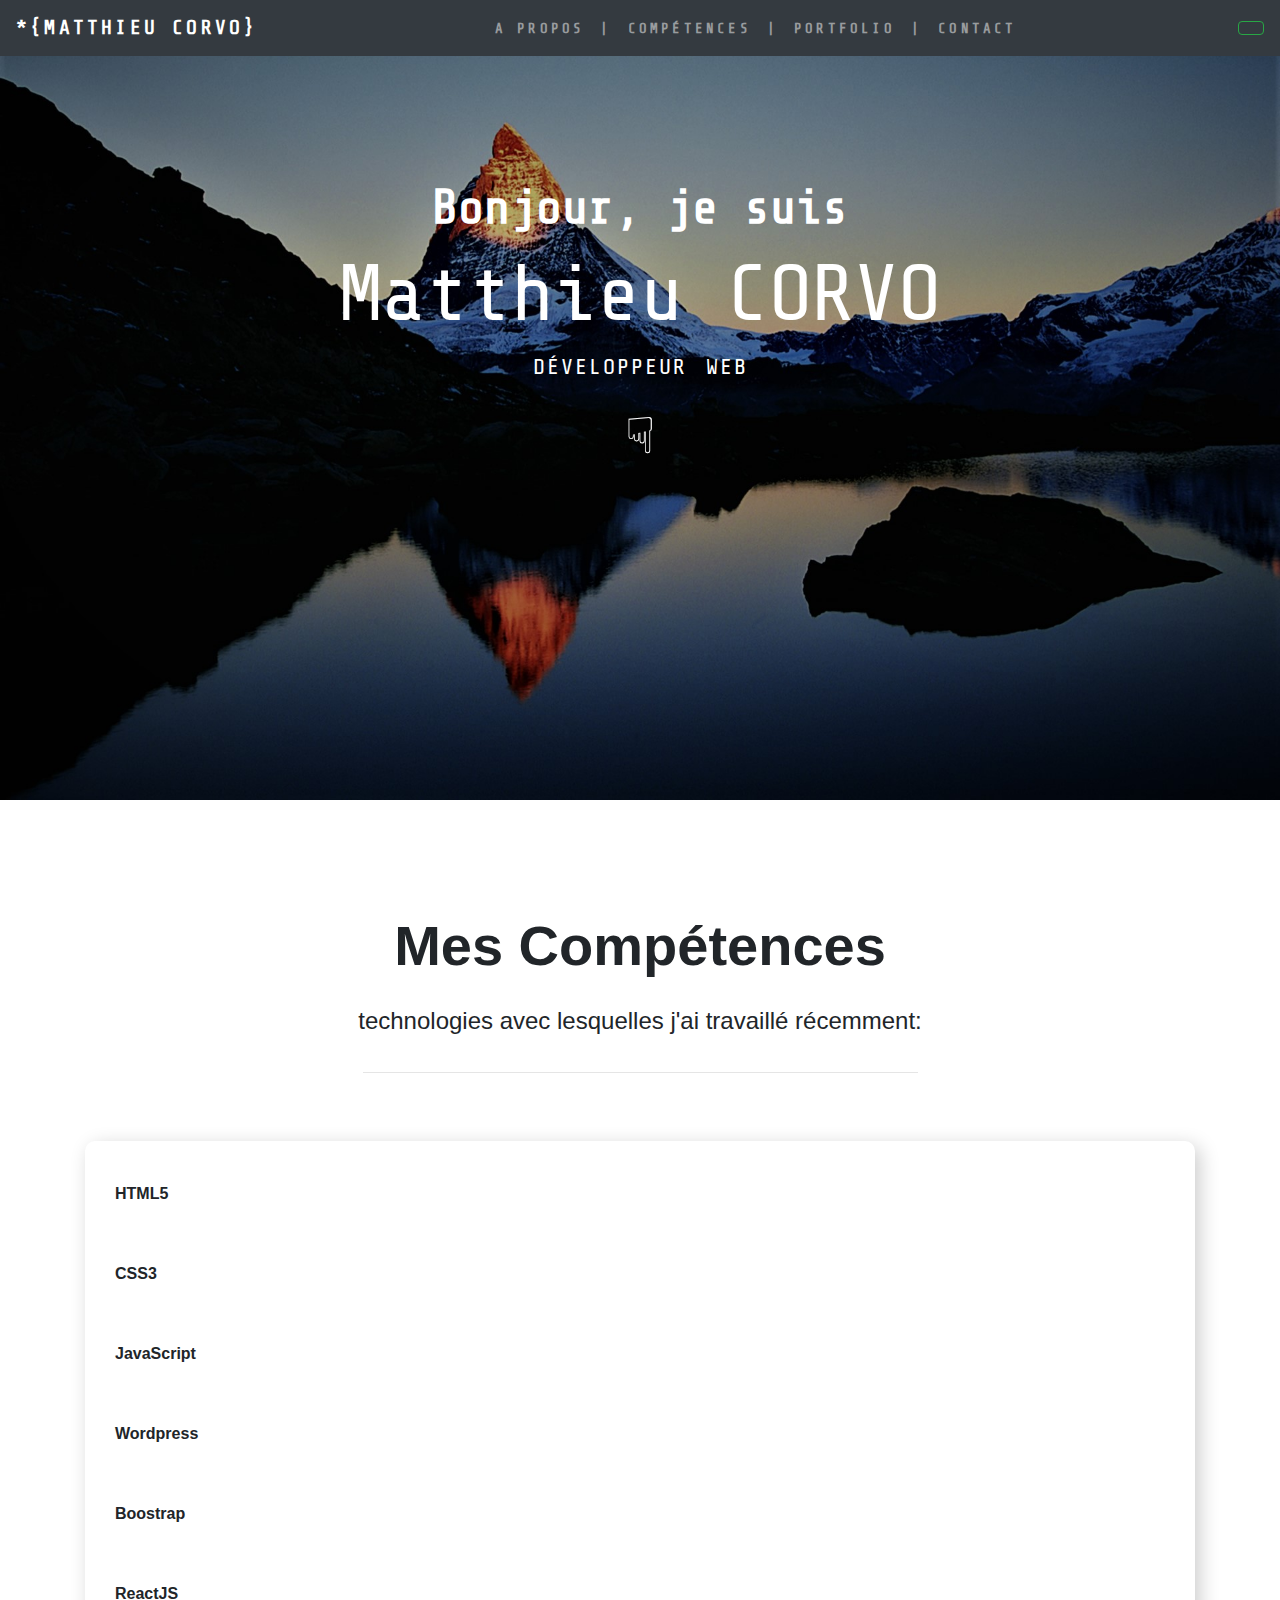
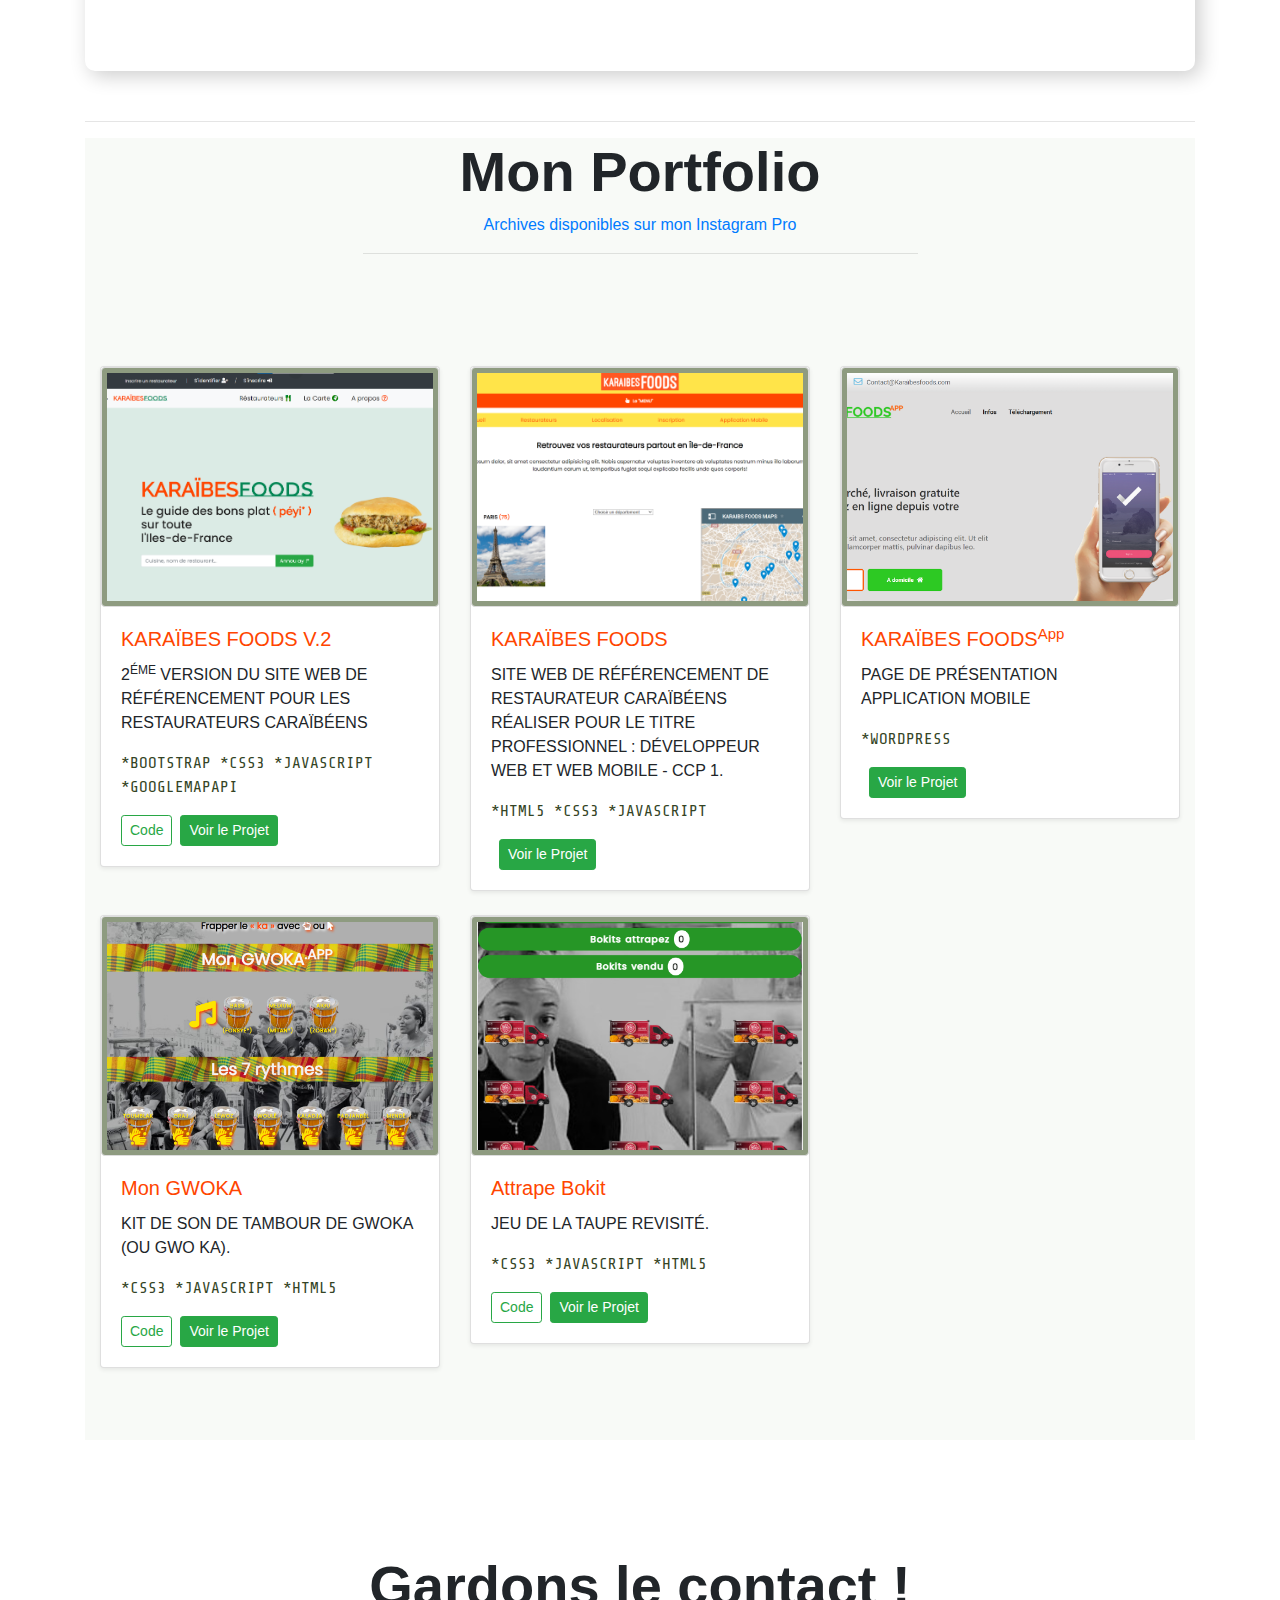
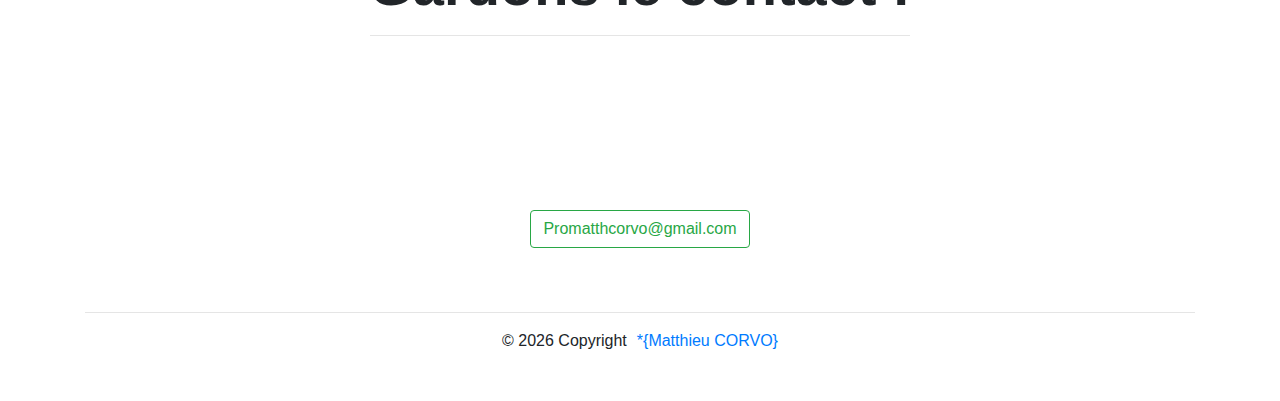
<file: index.html>
<!DOCTYPE html>
<html lang="fr">
<head>
  <title>CORVO Matthieu | Developeur web junior</title>
  <meta charset="utf-8">
  <meta name="viewport" content="width=device-width, initial-scale=1.0" />
  <meta name="keywords" content="matthieu corvo, matthieu, corvo, matthcorvo, 3wacademy,  alternance,  front-end, web, website, junior, portfolio, developeur" />
  <meta name="author" content="Matthieu Corvo" />
  <meta name="description" content="developeur web, junior, web mobile." />
  <meta property="og:description" content="developeur web, junior, web mobile." />
  <meta prefix="og: http://ogp.me/ns#" property="og:image" content="link github" />
  <meta property="og:image:type" content="image/png" />
  <meta property="og:title" content="CORVO Matthieu Portfolio Website" />
 <!--  <meta property="og:url" content="link github" />-->
  <meta property="og:type" content="website" />
  <link rel="stylesheet" type="text/css" href="assets/css/bootstrap.min.css" />
  <link  rel="stylesheet" type="text/css" href="assets/css/style.css"/>
  <link  rel="stylesheet" type="text/css" href="assets/css/modal.css"/>

  <link  rel="stylesheet" type="text/css" href="assets/css/ihover.css"/>

 <!-- Including the bootstrap CDN -->
 <link rel="stylesheet" href="https://maxcdn.bootstrapcdn.com/bootstrap/4.5.3/css/bootstrap.min.css"/>
     <link rel="stylesheet" href="https://cdnjs.cloudflare.com/ajax/libs/font-awesome/5.15.1/css/all.min.css" integrity="sha512-+4zCK9k+qNFUR5X+cKL9EIR+ZOhtIloNl9GIKS57V1MyNsYpYcUrUeQc9vNfzsWfV28IaLL3i96P9sdNyeRssA==" crossorigin="anonymous" />
 <!-- Including the Favicon https://realfavicongenerator.net/-->
 <link rel="apple-touch-icon" sizes="180x180" href="img/logo/apple-touch-icon.png">
     <link rel="icon" type="image/png" sizes="32x32" href="img/logo/favicon-32x32.png">
     <link rel="icon" type="image/png" sizes="16x16" href="img/logo/favicon-16x16.png">
     <link rel="manifest" href="img/logo/site.webmanifest">
     <link rel="mask-icon" href="img/logo/safari-pinned-tab.svg" color="#5bbad5">
     <meta name="msapplication-TileColor" content="#da532c">
     <meta name="theme-color" content="#ffffff">
</head>

<body data-spy="scroll" data-target="#navbarResponsive">
    <div id="home"></div>
    <div>
        <!-- NAVBAR START --->

        <nav class="navbar navbar-expand-md navbar-dark bg-dark fixed-top">
            <a class="navbar-brand" href="https://matthcorvo.github.io/CORVOMatthieu-Portfolio-Professionnel-V.3/">*{Matthieu CORVO} </a>

            <button class="navbar-toggler" type="button" data-toggle="collapse" 
            data-target="#navbarResponsive" >
              <span class="navbar-toggler-icon"></span>
            </button>
          
            <div class="collapse navbar-collapse" id="navbarResponsive">
            <ul class="navbar-nav mx-auto">
            <li class="nav-item  ">
            <a class="nav-link " href="#about">A propos</a>
            </li>
            <span class="nav-link d-none d-md-block">|</span>
            <li class="nav-item  ">
            <a class="nav-link " href="#Compétences">Compétences</a>
            </li>
            <span class="nav-link d-none d-md-block">|</span>
            <li class="nav-item ">
            <a class="nav-link hover-zoom" href="#Portfolio">Portfolio</a>
            </li>
            <span class="nav-link d-none d-md-block">|</span>
            <li class="nav-item ">
            <a class="nav-link" href="#contact">Contact</a>
            </li>
        </ul>
                    <a class="btn btn-outline-success my-2 my-sm-0"  href="https://www.linkedin.com/in/corvomatthieu/">
                    <i class="fab fa-linkedin fa-2x"></i> </a>
            </div>
          </nav>

        <!-- NAVBAR END --->
        <!-- BACKGROUND START --->
        <div class="background d-none d-md-block">
          <img src="img/back1.jpg" class="img-fluid bg" alt="photo professionel" />
        </div>
        <div class="heading-content text-center d-none d-md-block">
            <h5> Bonjour, je suis  </h5>
            <h1>Matthieu CORVO</h1>
            <p> développeur web </p>
         
             <a href="#about"> <span class="bounce-1" style='color:white ;'>&#9759;</span>
        </a>
        </div>
        <!-- BACKGROUND END --->

        <!-- A propos END --->
        
<!-- Compétences START --->
<div id="Compétences" class="offset container mt-3 mb-5">
    <div class="post-heading text-center">
        <h3 class="display-4 font-weight-bold"> Mes Compétences</h3>
        <h4 style="padding:20px 40px;">technologies avec lesquelles j'ai travaillé récemment:</h4>
        <hr class="w-50 mx-auto pb-5">
</div>

          <!--skills------------->
	<section id="skills">
  

          <div class="skill-bars">

            <div class="bar">
              <div class="info">
                <span style="color:#e06061;font-size:30px;"><i class="fab fa-html5"></i> </span> <strong>HTML5</strong>
              </div>
              <div class="progress-line html">
                <span></span>
              </div>
            </div>
            <div class="bar">
              <div class="info">
                <span  style="color:#416cdf;;font-size:30px;"><i class="fab fa-css3-alt"></i></span> <strong>CSS3</strong>
              </div>
              <div class="progress-line css">
                <span></span>
              </div>
            </div>
            <div class="bar">
              <div class="info">
                <span style="color:#fcd707;font-size:30px;"> <i class="fab fa-js-square"></i></span>  <strong> JavaScript</strong>
              </div>
              <div class="progress-line JavaScript">
                <span></span>
              </div>
            </div>
            <div class="bar">
              <div class="info">
                <span style="color:#0496eb;font-size:30px;">  <i class="fab fa-wordpress"></i></span><strong> Wordpress</strong>
              </div>
              <div class="progress-line Wordpress">
                <span></span>
              </div>
            </div>
            <div class="bar">
              <div class="info">
                <span style="color:purple;font-size:30px;">  <i class="fab fa-bootstrap" ></i></span><strong> Boostrap</strong>
              </div>
              <div class="progress-line Bootstrap">
                <span></span>
              </div>
            </div>
              <div class="bar">
                <div class="info">
                  <span style="color:rgb(5, 122, 255);font-size:30px;"><i class="fab fa-react" ></i> </span><strong> ReactJS</strong>
                </div>
              <div class="progress-line react">
                <span></span>
              </div>
            </div>
            
          </div>
        </section>
      <hr>
        <!-- Compétences END --->
        <!-- Portfolio START --->
        <section class="sec1 ">
            
        <div id="Portfolio" >
            <div class="post-heading text-center">
                <h3 class="display-4 font-weight-bold"> Mon Portfolio </h3>
                <a href="https://matthcorvo.github.io/Instagrampro/InstagramArchive.html" target="_blank">Archives disponibles sur mon Instagram Pro
                </a>
                <hr class="w-50 mx-auto pb-5">        

            </div>
<div class="py-5" id="portfolio">

      <div class="container">

        <div class="row">

          <div class="col-lg-4 col-md-6 col-12">
            <div class="card mb-4 shadow-sm">
              <img src="img/karaïbes foods.png" class="card-img-top zoom" alt="portfolioIMG">
              <div class="card-body">
                <h5 class="card-title" style="color:orangered; font-size:20px;">KARAÏBES FOODS V.2</h5>
                <p class="card-text">2<sup>éme</sup> version du site web de référencement pour les restaurateurs caraïbéens 
                  <p class="card-text1 post-heading " >*BOOTSTRAP  *CSS3  *JavaScript *GooglemapAPI </p>

                <div class="d-flex justify-content-between align-items-center">
                  <div class="btn-group">
                    <a class="text-dark" target="_blank" href="https://github.com/matthCorvo/KARAIBESFOODS">
                      <button type="button" class="btn btn-outline-success btn-sm">
                              Code <i class="fab fa-github"></i>
                      </button>
                    </a>
                  <a class="text-dark ml-2" href="https://matthcorvo.github.io/KARAIBESFOODS/">
                    <button type="button" class="btn btn-sm btn-success">
                          Voir le Projet
                        </button>
                  </a>

                  </div>
               
                </div>
              </div>
            </div>
          </div>



          <div class="col-lg-4 col-md-6 col-12">
            <div class="card mb-4 shadow-sm">
              <img src="img/Capture.PNG" class="card-img-top zoom" alt="portfolioIMG">
              <div class="card-body">
                <h5 class="card-title" style="color:orangered; font-size:20px;">KARAÏBES FOODS</h5>
                <p class="card-text">SITE WEB de référencement de restaurateur caraïbéens RÉALISER POUR LE TITRE PROFESSIONNEL : DÉVELOPPEUR WEB ET WEB MOBILE - CCP 1.
                  <p class="card-text1 post-heading " >*HTML5  *CSS3  *JavaScript  </p>

                  <div class="d-flex justify-content-between align-items-center">
                    <div class="btn-group">
                   
                    <a class="text-dark ml-2" href="http://greta.atessier.com/Corvo_Matthieu/">
                      <button type="button" class="btn btn-sm btn-success">
                            Voir le Projet
                          </button>
                    </a>
                    </div>
               
                </div>
              </div>
            </div>
          </div>

      

          <div class="col-lg-4 col-md-6 col-12">
            <div class="card mb-4 shadow-sm">
              <img src="img/Capture3.png" class="card-img-top zoom" alt="Capture">
              <div class="card-body">
                <h5 class="card-title" style="color:orangered; font-size:20px;">KARAÏBES FOODS<sup>App</sup></h5>
                <p class="card-text">Page de présentation application mobile </p>
                <p class="card-text1 post-heading " >*Wordpress </p>

                <div class="d-flex justify-content-between align-items-center">
                  <div class="btn-group">
                 
                  <a class="text-dark ml-2" target="_blank" href="https://dev-karaibes-food-app.pantheonsite.io/">
                    <button type="button"  class=" btn btn-sm btn-success">
                          Voir le Projet
                        </button>
                  </a>
                 
           
                  </div>
                 
                </div>
              </div>
            </div>
          </div>

          <div class="col-lg-4 col-md-6 col-12">
            <div class="card mb-4 shadow-sm">
              <img src="img/drumskitjs.png" class="card-img-top zoom" alt="portfolioIMG">
              <div class="card-body">
                <h5 class="card-title" style="color:orangered; font-size:20px;">Mon GWOKA</h5>
                <p class="card-text">kit de son de tambour de gwoka (ou gwo ka).
 
                  <p class="card-text1 post-heading " >*CSS3  *JavaScript *HTML5 </p>
                <div class="d-flex justify-content-between align-items-center">
                  <div class="btn-group">
                    <a class="text-dark" target="_blank" href="https://github.com/matthCorvo/Mon-GWOKA-Drum-kit/">
                      <button type="button" class="btn btn-outline-success btn-sm">
                              Code <i class="fab fa-github"></i>
                      </button>
                    </a>
                  <a class="text-dark ml-2" href="https://matthcorvo.github.io/Mon-GWOKA-Drum-kit/" target="_blank">
                    <button type="button" class="btn btn-sm btn-success">
                          Voir le Projet
                        </button>
                  </a>

                  </div>
               
                </div>
              </div>
            </div>
          </div>

          <div class="col-lg-4 col-md-6 col-12">
            <div class="card mb-4 shadow-sm" >
              <img src="img/bokit.png" class="card-img-top " alt="portfolioIMG" >
              <div class="card-body">
                <h5 class="card-title" style="color:orangered; font-size:20px;">Attrape Bokit</h5>
                <p class="card-text">Jeu de la taupe revisité.
 
                  <p class="card-text1 post-heading " >*CSS3  *JavaScript *HTML5 </p>
                <div class="d-flex justify-content-between align-items-center">
                  <div class="btn-group">
                    <a class="text-dark" target="_blank" href="https://github.com/matthCorvo/BokitGame">
                      <button type="button" class="btn btn-outline-success btn-sm">
                              Code <i class="fab fa-github"></i>
                      </button>
                    </a>
                  <a class="text-dark ml-2" href="https://matthcorvo.github.io/BokitGame/" target="_blank">
                    <button type="button" class="btn btn-sm btn-success">
                          Voir le Projet
                        </button>
                  </a>

                  </div>
               
                </div>
              </div>
            </div>
          </div>

        </div>
      </div>

      
          
                     </section>  

                <!-- Portfolio END --->

       <!-- Section: Contact --> 
       <div id="contact" class="offset container mt-3 pb-5">
        <div class="post-heading text-center">
            <h3 class="display-4 font-weight-bold"> Gardons le contact !</h3>
            <hr class="w-50 mx-auto pb-5">  
                    <div class="email-icon"><i class="far fa-paper-plane fa-1x"></i></div>
                    <a  href="mailto:Promatthcorvo@gmail.com"class="btn btn-outline-success my-2 my-sm-0" >Promatthcorvo@gmail.com</a>

                   

    </div>
    
</div>
    <!-- /Section: Contact -->
    <!--Footer--><hr >
          <footer>
            <div id="footer" class=" container ">
                <div class="row " style="justify-content: center;">
                    <a href="https://github.com/matthCorvo" target="_blank"><span style="color:rgb(100, 20, 100);"><i class="fab fa-github-square fa-3x"></i></span></a>
                    <a href="https://www.linkedin.com/in/corvomatthieu/" target="_blank"><span style="color:rgb(19, 35, 126);"><i class="fab fa-linkedin fa-3x"></i></span></a>
                    <a href="https://twitter.com/CodeMatth" target="_blank"><i class="fab fa-twitter-square fa-3x"></i></a>
                    <a href="https://codepen.io/matthandampcode" target="_blank"><span style="color:rgb(0, 0, 0);"><i class="fab fa-codepen fa-3x"></i>  </span> </a>
                    <a href="https://matthcorvo.github.io/Instagrampro/" ><span style="color:rgb(255, 123, 0);"><i class="fab fa-instagram-square fa-3x"></i>  </span> </a>

                  </div>
                <div class="row " style="justify-content: center;">

                © <script>document.write(new Date().getFullYear());</script> Copyright  <a href="#">*{Matthieu CORVO} </a>
            </div>     
         </div>    
           </footer>

                        <!--/.Social buttons-->
                
                    <!--Copyright-->
                  
                    <script src="assets/js/modalscript.js"></script> 

                    <script src="https://code.jquery.com/jquery-3.5.1.slim.min.js" integrity="sha384-DfXdz2htPH0lsSSs5nCTpuj/zy4C+OGpamoFVy38MVBnE+IbbVYUew+OrCXaRkfj" crossorigin="anonymous"></script>
                    <script src="https://cdn.jsdelivr.net/npm/bootstrap@4.5.3/dist/js/bootstrap.bundle.min.js" integrity="sha384-ho+j7jyWK8fNQe+A12Hb8AhRq26LrZ/JpcUGGOn+Y7RsweNrtN/tE3MoK7ZeZDyx" crossorigin="anonymous"></script> 
<!-- *********************************************
         _   _              _   _                   _
        | | | | ___ _   _  | |_| |__   ___ _ __ ___| |
        | |_| |/ _ \ | | | | __| '_ \ / _ \ '__/ _ \ |
        |  _  |  __/ |_| | | |_| | | |  __/ | |  __/_|
        |_| |_|\___|\__, |  \__|_| |_|\___|_|  \___(_)
                    |___/

        Vous cherchez le code source, hein?
        Assurez-vous de me laisser un message! J'adorerais discuter,
        qu'il s'agisse de code, de design, d'art-martiaux,
        d'escalade, de repas trés trés Gourmand ou quoi que ce soit entre les deux.

        - Matthieu.C

        ********************************************** -->
</body>
</html>
</file>
<file: assets/css/style.css>
@import url("https://fonts.googleapis.com/css2?family=Poppins&family=Share+Tech+Mono&display=swap");
@import url('https://fonts.googleapis.com/css2?family=Poppins&display=swap');

/*  styles page */
.offset:before{
    display: block;
content:"";
height:6rem;}

body{
    margin: 0;
    padding: 0;
    box-sizing:border-box;
    overflow-x: hidden;
    font-family: 'Poppins', sans-serif;
    scroll-behavior: smooth;    }
    

.bg {

  /* Center and scale the image nicely */
  background-position: center;
  background-repeat: no-repeat;
  background-size: cover;
}
.navbar{
    text-transform: uppercase;
    font-size:14px;
    font-family: "Share Tech Mono", monospace;
    font-weight: 700;
    letter-spacing:0.2rem;
    background: rgba(0,0,0,0.6)!important;
}
.navbarjs{
  text-transform: uppercase;
  font-size:14px;
  font-family: "Share Tech Mono", monospace;
  font-weight: 700;
  letter-spacing:0.2rem;
  background: rgba(0,0,0,0.6)!important;
}
.navbarjs  a{
  color:#fff;
  text-decoration: none;
}
.navbar-dark .navbar-nav .nav-link{
    color:#fff;
}

.sec1{background: rgba(164, 197, 155, 0.082);}

.heading-content{
    position: absolute;
    top:20%;
    width: 100%;
    max-width: 100%;
}

.heading-content h5{
    font-size:3em;
    font-family: "Share Tech Mono", monospace;
    font-weight: 700;
color:#fff;
}

.heading-content h1{
    font-size:5em;
    font-family: "Share Tech Mono", sans-serif;
color:#fff;
}
.heading-content p{
    font-size:1.4em;
    text-transform: uppercase;
    font-family: "Share Tech Mono", sans-serif;
    font-weight: lighter;
    color:#fff;
        word-spacing: 5px ;
    letter-spacing:2px;}

    .heading-content a{text-decoration: none;}
.heading-content span{font-size:50px;}
    /* A propos START */
    #about .btn{
        border:2px solid transparent;
        width:40%;
        padding: 15px 22px;
        background: rgba(52, 68, 37, 0.6);
        border-radius: 5px;
        margin-top: 10px;
    }
   
        #about .btn a{text-decoration: none;        
            color: white;
            font-size: 1em;
            font-weight: bold;
            text-transform: uppercase;
        }
    
     
        #about .btn:hover{
            border:2px solid rgb(52, 68, 37);

        }
        #about img:hover{
            border:2px solid rgb(52, 68, 37);
        }
        #about img{
            justify-content: center;
width:100%;
        }
     
        /*  Compétences START  */
#skills{
	display: flex;
	justify-content: center;
	align-items: center;
	width:100%;
	margin:20px auto 50px auto;
}
.skill-bars{
  padding: 25px 30px;
  width: 100%;
  background: #fff;
  box-shadow: 5px 5px 20px rgba(0,0,0,0.2);
  border-radius: 10px;
}
.skill-bars .bar{
  margin: 20px 0;
}
.skill-bars .bar:first-child{
  margin-top: 0px;
}
.skill-bars .bar .info{
  margin-bottom: 5px;
}
.skill-bars .bar .info span{
  font-weight: 500;
  font-size: 17px;
  opacity: 0;
  animation: showText 0.5s 1s linear forwards;
}
@keyframes showText {
  100%{
    opacity: 1;
  }
}
.skill-bars .bar .progress-line{
  height: 10px;
  width: 100%;
  background: #f0f0f0;
  position: relative;
  transform: scaleX(0);
  transform-origin: left;
  border-radius: 10px;
  box-shadow: inset 0 1px 1px rgba(0,0,0,0.05),
              0 1px rgba(255,255,255,0.8);
  animation: animate 1s cubic-bezier(1,0,0.5,1) forwards;
}
@keyframes animate {
  100%{
    transform: scaleX(1);
  }
}
.bar .progress-line span{
  height: 100%;
  position: absolute;
  border-radius: 10px;
  transform: scaleX(0);
  transform-origin: left;
  background:#7eb44b;
  animation: animate 1s 1s cubic-bezier(1,0,0.5,1) forwards;
}
.bar .progress-line.html span{
  width: 90%;
}
.bar .progress-line.css span{
  width: 80%;
}
.bar .progress-line.JavaScript span{
  width: 55%;
}
.bar .progress-line.Wordpress span{
  width: 75%;
}
.bar .progress-line.Bootstrap span{
  width: 72%;
}

.bar .progress-line.react span{
  width: 5%;
}
.progress-line span::before{
  position: absolute;
  content: "";
  top: -10px;
  right: 0;
  height: 0;
  width: 0;
  border: 7px solid transparent;
  border-bottom-width: 0px;
  border-right-width: 0px;
  border-top-color: #000;
  opacity: 0;
  animation: showText2 0.5s 1.5s linear forwards;
}
.progress-line span::after{
  position: absolute;
  top: -28px;
  right: 0;
  font-weight: 500;
  background: #000;
  color: #fff;
  padding: 1px 8px;
  font-size: 12px;
  border-radius: 3px;
  opacity: 0;
  animation: showText2 0.5s 1.5s linear forwards;
}
@keyframes showText2 {
  100%{
    opacity: 1;
  }
}
.progress-line.html span::after{
  content: "90%";
}
.progress-line.css span::after{
  content: "80%";
}
.progress-line.JavaScript span::after{
  content: "55%";
}
.progress-line.Wordpress span::after{
  content: "75%";
}
.progress-line.Bootstrap span::after{
  content: "72%";
}
.progress-line.react span::after{
  content: "5%";
}


/* FIN COMPETENCES */
#Portfolio img{
    border: 1px solid #ddd;
    border-radius: 4px;
    padding: 5px;
    background-color:rgba(73, 95, 51, 0.623);
  }
  
  #Portfolio img:hover{
    box-shadow: 0 0 2px 1px rgba(162, 221, 107, 0.911);
  }

.card-img-top {
    height: 15rem;
    object-fit: cover;
}
  
.zoom {      
    -webkit-transition: all 0.35s ease-in-out;    
    -moz-transition: all 0.35s ease-in-out;    
    transition: all 0.35s ease-in-out;     
    cursor: -webkit-zoom-in;      
    cursor: -moz-zoom-in;      
    cursor: zoom-in;  
    }     
    
    .zoom:hover,  
    .zoom:active,   
    .zoom:focus {
    /**adjust scale to desired size, 
    add browser prefixes**/
    -ms-transform: scale(1.5);    
    -moz-transform: scale(1.5);  
    -webkit-transform: scale(1.5);  
    -o-transform: scale(1.5);  
    transform: scale(1.5);    
    position:relative;      
    z-index:100;  
    }
    
   
      .card-text {
text-transform:uppercase;
       
      }
      .card-text1 {
        color: rgb(52, 68, 37);
        font-family: "Share Tech Mono", monospace;
        text-transform:uppercase;

      }

      /*CONTACT START*/


/* ======= CONTACT ======= */

#contact {
    padding-top: auto;
    padding-bottom: auto;
}

.email-icon {
    width: 100px;
    height: 100px;
    line-height: 100px;
    max-width: 100%;
    font-size: 55px;
    text-align: center;
    vertical-align: middle;
    position: relative;
    margin: 0 auto 10px;
}

#contact p {
    font-size: 16px;
    font-weight: 300;
    max-width: 450px;
    margin: 0 auto;
}



#footer .row a{
    margin-left: 10px;
text-decoration: none;}

/*  ------------    Media Query ----------------- */
@media (min-width: 576px) {  
   }

@media (min-width: 768px) and (max-width: 991px) { 
.navbar a{font-size:10px;}
}




  
.text-load {
    position: absolute;
    bottom: 5px;
    right: 90px;
  }


  .loader{
      width: 80px;
      height: 67px;
      margin: auto;
      position: relative;
  }
  .loader .square1{
    background:#fcd707;
    width: 30px;
    height: 30px;
    margin: 0 auto;
    border-radius: 4px;
  animation-fill-mode: both;
    animation: motion 2.5s infinite cubic-bezier(0.89, 0.03, 0.06, 1.5);
}
  .loader .square{
      background:rgb(0, 174, 255);
      width: 30px;
      height: 30px;
      margin: 0 auto;
      border-radius: 4px;
    animation-fill-mode: both;
      animation: motion 2.5s infinite cubic-bezier(0.89, 0.03, 0.06, 1.5);
  }
  .loader .path{
      height: 10px;
      width: 110px;
      overflow: hidden;
      position: absolute;
      bottom: 40;
      left: 0;
  }
  .loader .path > div{
      background: #444;
      width: 10px;
      height: 10px;
      border-radius: 2px;
      margin: 0 15px;
      position: absolute;
      top: 0;
      left: 0;
      animation-fill-mode: both;
      animation: dynamic 5s infinite cubic-bezier(0.89, 0.03, 0.06, 1.5);
  }
  .loader .path > div:nth-child(1){ left: 40px; }
  .loader .path > div:nth-child(2){ left: 80px; }
  .loader .path > div:nth-child(3){ left: 120px; }
  .loader .path > div:nth-child(4){ left: 160px; }
  .loader .path > div:nth-child(5){ left: 200px; }
  .loader .path > div:nth-child(6){ left: 240px; }
  .loader .path > div:nth-child(7){ left: 280px; }
  @keyframes motion{
      50%{ transform: rotate(90deg); }
      100%{ transform: rotate(180deg); }
  }
  @keyframes dynamic{
      0%{ transform: translateX(-40px); }
      25%{ transform: translateX(-80px); }
      50%{ transform: translateX(-120px); }
      75%{ transform: translateX(-160px); }
      100%{ transform: translateX(-200px); }
  }
</file>
<file: assets/css/modal.css>
.modal {
  display: none;
  position: fixed;
  z-index: 1;
  left: 0;
  top: 0;
  height: 100%;
  width: 100%;
  overflow: auto;
  background-color: rgba(0, 0, 0, 0.5);
}

.modal-content {
  margin: 10% auto;
  width: 60%;
  box-shadow: 0 5px 8px 0 rgba(0, 0, 0, 0.2), 0 7px 20px 0 rgba(0, 0, 0, 0.17);
  animation-name: modalopen;
  animation-duration: var(--modal-duration);

}

.modal-header h2,
.modal-footer h3 {
  margin: 0;
}

.modal-header {
  padding: 15px;
  color: #fff;
  border-top-left-radius: 5px;
  border-top-right-radius: 5px;
  background: url(https://i.pinimg.com/originals/b5/9b/c3/b59bc3e8f6a174ef3dccb9426edf03b5.gif);
}





.close {
  color:rgb(255, 255, 255);
  float: left;
  font-size: 30px;
  color: #fff;
  opacity: 2;
}

.close:hover,
.close:focus {
  color:#3cff00d5;
border-radius: 5px;
border-radius: 5px;

text-decoration: none;
  cursor: pointer;
}

@keyframes modalopen {
  from {
    opacity: 0;
  }
  to {
    opacity: 1;
  }
}
</file>
<file: assets/css/ihover.css>
.ih-item {
  position: relative;
  -webkit-transition: all 0.35s ease-in-out;
  -moz-transition: all 0.35s ease-in-out;
  transition: all 0.35s ease-in-out;
}
.ih-item,
.ih-item * {
  -webkit-box-sizing: border-box;
  -moz-box-sizing: border-box;
  box-sizing: border-box;
}
.ih-item a {
  color: #333;
}
.ih-item a:hover {
  text-decoration: none;
}

.ih-item img {
  width: 100%;
  height: 100%;
}

.ih-item.circle {
  position: relative;
  width: 220px;
  height: 220px;
  border-radius: 50%;
}
.ih-item.circle .img {
  position: relative;
  width: 220px;
  height: 220px;
  border-radius: 50%;
}
.ih-item.circle .img:before {
  position: absolute;
  display: block;
  content: '';
  width: 100%;
  height: 100%;
  border-radius: 50%;
  box-shadow: inset 0 0 0 16px rgba(255, 255, 255, 0.938), 0 1px 2px rgba(0, 0, 0, 0.3);
  -webkit-transition: all 0.35s ease-in-out;
  -moz-transition: all 0.35s ease-in-out;
  transition: all 0.35s ease-in-out;
}
.ih-item.circle .img img {
  border-radius: 50%;
}
.ih-item.circle .info {
  position: absolute;
  top: 0;
  bottom: 0;
  left: 0;
  right: 0;
  text-align: center;
  border-radius: 50%;
  -webkit-backface-visibility: hidden;
  backface-visibility: hidden;
}

.ih-item.square {
  position: relative;
  width: 316px;
  height: 216px;
  border: 8px solid #fff;
  box-shadow: 1px 1px 3px rgba(0, 0, 0, 0.3);
}
.ih-item.square .info {
  position: absolute;
  top: 0;
  bottom: 0;
  left: 0;
  right: 0;
  text-align: center;
  -webkit-backface-visibility: hidden;
  backface-visibility: hidden; 
}

.ih-item.circle.effect1 .spinner {
  width: 230px;
  height: 230px;
  border: 10px solid 	 rgba(52, 68, 37, 0.534);
  border-right-color: rgb(52, 68, 37);
  border-bottom-color: 10px solid  rgba(52, 68, 37, 0.521);
  border-radius: 50%;
  -webkit-transition: all 0.8s ease-in-out;
  -moz-transition: all 0.8s ease-in-out;
  transition: all 0.8s ease-in-out;
}
.ih-item.circle.effect1 .img {
  position: absolute;
  top: 10px;
  bottom: 0;
  left: 10px;
  right: 0;
  width: auto;
  height: auto;
}
.ih-item.circle.effect1 .img:before {
  display: none;
}
.ih-item.circle.effect1.colored .info {
  background: #1a4a72;
  background: rgba(26, 74, 114, 0.6);
}
.ih-item.circle.effect1 .info {
  top: 10px;
  bottom: 0;
  left: 10px;
  right: 0;
  background: #333333;
  background: rgba(0, 0, 0, 0.6);
  opacity: 0;
  -webkit-transition: all 0.8s ease-in-out;
  -moz-transition: all 0.8s ease-in-out;
  transition: all 0.8s ease-in-out;
}
.ih-item.circle.effect1 .info h3 {
  color: #fff;
  text-transform: uppercase;
  position: relative;
  letter-spacing: 2px;
  font-size: 22px;
  margin: 0 30px;
  padding: 55px 0 0 0;
  height: 110px;
  text-shadow: 0 0 1px white, 0 1px 2px rgba(0, 0, 0, 0.3);
}
.ih-item.circle.effect1 .info p {
  color: rgb(255, 255, 255);
  padding: 10px 5px;
  font-style: italic;
  margin: 0 30px;
  font-size: 12px;
  border-top: 1px solid rgba(255, 255, 255, 0.5);
}
.ih-item.circle.effect1 a:hover .spinner {
  -webkit-transform: rotate(180deg);
  -moz-transform: rotate(180deg);
  -ms-transform: rotate(180deg);
  -o-transform: rotate(180deg);
  transform: rotate(180deg);
}
.ih-item.circle.effect1 a:hover .info {
  opacity: 1;
}

.ih-item.circle.effect2 .img {
  opacity: 1;
  -webkit-transform: scale(1);
  -moz-transform: scale(1);
  -ms-transform: scale(1);
  -o-transform: scale(1);
  transform: scale(1);
  -webkit-transition: all 0.35s ease-in-out;
  -moz-transition: all 0.35s ease-in-out;
  transition: all 0.35s ease-in-out;
}
.ih-item.circle.effect2.colored .info {
  background: #1a4a72;
  background: rgba(26, 74, 114, 0.6);
}
.ih-item.circle.effect2 .info {
  background: #333333;
  background: rgba(0, 0, 0, 0.6);
  opacity: 0;
  pointer-events: none;
  -webkit-transition: all 0.35s ease-in-out;
  -moz-transition: all 0.35s ease-in-out;
  transition: all 0.35s ease-in-out;
}
.ih-item.circle.effect2 .info h3 {
  color: #fff;
  text-transform: uppercase;
  position: relative;
  letter-spacing: 2px;
  font-size: 22px;
  margin: 0 30px;
  padding: 55px 0 0 0;
  height: 110px;
  text-shadow: 0 0 1px white, 0 1px 2px rgba(0, 0, 0, 0.3);
}
.ih-item.circle.effect2 .info p {
  color: #bbb;
  padding: 10px 5px;
  font-style: italic;
  margin: 0 30px;
  font-size: 12px;
  border-top: 1px solid rgba(255, 255, 255, 0.5);
}

.ih-item.circle.effect2.left_to_right .info {
  -webkit-transform: translateX(-100%);
  -moz-transform: translateX(-100%);
  -ms-transform: translateX(-100%);
  -o-transform: translateX(-100%);
  transform: translateX(-100%);
}
.ih-item.circle.effect2.left_to_right a:hover .img {
  -webkit-transform: rotate(-90deg);
  -moz-transform: rotate(-90deg);
  -ms-transform: rotate(-90deg);
  -o-transform: rotate(-90deg);
  transform: rotate(-90deg);
}
.ih-item.circle.effect2.left_to_right a:hover .info {
  opacity: 1;
  -webkit-transform: translateX(0);
  -moz-transform: translateX(0);
  -ms-transform: translateX(0);
  -o-transform: translateX(0);
  transform: translateX(0);
}

.ih-item.circle.effect2.right_to_left .info {
  -webkit-transform: translateX(100%);
  -moz-transform: translateX(100%);
  -ms-transform: translateX(100%);
  -o-transform: translateX(100%);
  transform: translateX(100%);
}
.ih-item.circle.effect2.right_to_left a:hover .img {
  -webkit-transform: rotate(90deg);
  -moz-transform: rotate(90deg);
  -ms-transform: rotate(90deg);
  -o-transform: rotate(90deg);
  transform: rotate(90deg);
}
.ih-item.circle.effect2.right_to_left a:hover .info {
  opacity: 1;
  -webkit-transform: translateX(0);
  -moz-transform: translateX(0);
  -ms-transform: translateX(0);
  -o-transform: translateX(0);
  transform: translateX(0);
}

.ih-item.circle.effect2.top_to_bottom .info {
  -webkit-transform: translateY(-100%);
  -moz-transform: translateY(-100%);
  -ms-transform: translateY(-100%);
  -o-transform: translateY(-100%);
  transform: translateY(-100%);
}
.ih-item.circle.effect2.top_to_bottom a:hover .img {
  -webkit-transform: rotate(-90deg);
  -moz-transform: rotate(-90deg);
  -ms-transform: rotate(-90deg);
  -o-transform: rotate(-90deg);
  transform: rotate(-90deg);
}
.ih-item.circle.effect2.top_to_bottom a:hover .info {
  opacity: 1;
  -webkit-transform: translateY(0);
  -moz-transform: translateY(0);
  -ms-transform: translateY(0);
  -o-transform: translateY(0);
  transform: translateY(0);
}

.ih-item.circle.effect2.bottom_to_top .info {
  -webkit-transform: translateY(100%);
  -moz-transform: translateY(100%);
  -ms-transform: translateY(100%);
  -o-transform: translateY(100%);
  transform: translateY(100%);
}
.ih-item.circle.effect2.bottom_to_top a:hover .img {
  -webkit-transform: rotate(90deg);
  -moz-transform: rotate(90deg);
  -ms-transform: rotate(90deg);
  -o-transform: rotate(90deg);
  transform: rotate(90deg);
}
.ih-item.circle.effect2.bottom_to_top a:hover .info {
  opacity: 1;
  -webkit-transform: translateY(0);
  -moz-transform: translateY(0);
  -ms-transform: translateY(0);
  -o-transform: translateY(0);
  transform: translateY(0);
}

.ih-item.circle.effect3 .img {
  z-index: 11;
  -webkit-transition: all 0.35s ease-in-out;
  -moz-transition: all 0.35s ease-in-out;
  transition: all 0.35s ease-in-out;
}
.ih-item.circle.effect3.colored .info {
  background: #1a4a72;
}
.ih-item.circle.effect3 .info {
  background: #333333;
  opacity: 0;
  pointer-events: none;
  -webkit-transition: all 0.35s ease-in-out;
  -moz-transition: all 0.35s ease-in-out;
  transition: all 0.35s ease-in-out;
}
.ih-item.circle.effect3 .info h3 {
  color: #fff;
  text-transform: uppercase;
  position: relative;
  letter-spacing: 2px;
  font-size: 22px;
  margin: 0 30px;
  padding: 55px 0 0 0;
  height: 110px;
  text-shadow: 0 0 1px white, 0 1px 2px rgba(0, 0, 0, 0.3);
}
.ih-item.circle.effect3 .info p {
  color: #bbb;
  padding: 10px 5px;
  font-style: italic;
  margin: 0 30px;
  font-size: 12px;
  border-top: 1px solid rgba(255, 255, 255, 0.5);
}

.ih-item.circle.effect3.left_to_right .img {
  -webkit-transform: scale(1) translateX(0);
  -moz-transform: scale(1) translateX(0);
  -ms-transform: scale(1) translateX(0);
  -o-transform: scale(1) translateX(0);
  transform: scale(1) translateX(0);
}
.ih-item.circle.effect3.left_to_right .info {
  -webkit-transform: translateX(-100%);
  -moz-transform: translateX(-100%);
  -ms-transform: translateX(-100%);
  -o-transform: translateX(-100%);
  transform: translateX(-100%);
}
.ih-item.circle.effect3.left_to_right a:hover .img {
  -webkit-transform: scale(0.5) translateX(100%);
  -moz-transform: scale(0.5) translateX(100%);
  -ms-transform: scale(0.5) translateX(100%);
  -o-transform: scale(0.5) translateX(100%);
  transform: scale(0.5) translateX(100%);
}
.ih-item.circle.effect3.left_to_right a:hover .info {
  opacity: 1;
  -webkit-transform: translateX(0);
  -moz-transform: translateX(0);
  -ms-transform: translateX(0);
  -o-transform: translateX(0);
  transform: translateX(0);
}

.ih-item.circle.effect3.right_to_left .img {
  -webkit-transform: scale(1) translateX(0);
  -moz-transform: scale(1) translateX(0);
  -ms-transform: scale(1) translateX(0);
  -o-transform: scale(1) translateX(0);
  transform: scale(1) translateX(0);
}
.ih-item.circle.effect3.right_to_left .info {
  -webkit-transform: translateX(100%);
  -moz-transform: translateX(100%);
  -ms-transform: translateX(100%);
  -o-transform: translateX(100%);
  transform: translateX(100%);
}
.ih-item.circle.effect3.right_to_left a:hover .img {
  -webkit-transform: scale(0.5) translateX(-100%);
  -moz-transform: scale(0.5) translateX(-100%);
  -ms-transform: scale(0.5) translateX(-100%);
  -o-transform: scale(0.5) translateX(-100%);
  transform: scale(0.5) translateX(-100%);
}
.ih-item.circle.effect3.right_to_left a:hover .info {
  opacity: 1;
  -webkit-transform: translateX(0);
  -moz-transform: translateX(0);
  -ms-transform: translateX(0);
  -o-transform: translateX(0);
  transform: translateX(0);
}

.ih-item.circle.effect3.top_to_bottom .img {
  -webkit-transform: scale(1) translateY(0);
  -moz-transform: scale(1) translateY(0);
  -ms-transform: scale(1) translateY(0);
  -o-transform: scale(1) translateY(0);
  transform: scale(1) translateY(0);
}
.ih-item.circle.effect3.top_to_bottom .info {
  -webkit-transform: translateY(-100%);
  -moz-transform: translateY(-100%);
  -ms-transform: translateY(-100%);
  -o-transform: translateY(-100%);
  transform: translateY(-100%);
}
.ih-item.circle.effect3.top_to_bottom a:hover .img {
  -webkit-transform: scale(0.5) translateY(100%);
  -moz-transform: scale(0.5) translateY(100%);
  -ms-transform: scale(0.5) translateY(100%);
  -o-transform: scale(0.5) translateY(100%);
  transform: scale(0.5) translateY(100%);
}
.ih-item.circle.effect3.top_to_bottom a:hover .info {
  opacity: 1;
  -webkit-transform: translateY(0);
  -moz-transform: translateY(0);
  -ms-transform: translateY(0);
  -o-transform: translateY(0);
  transform: translateY(0);
}

.ih-item.circle.effect3.bottom_to_top .img {
  -webkit-transform: scale(1) translateY(0);
  -moz-transform: scale(1) translateY(0);
  -ms-transform: scale(1) translateY(0);
  -o-transform: scale(1) translateY(0);
  transform: scale(1) translateY(0);
}
.ih-item.circle.effect3.bottom_to_top .info {
  -webkit-transform: translateY(100%);
  -moz-transform: translateY(100%);
  -ms-transform: translateY(100%);
  -o-transform: translateY(100%);
  transform: translateY(100%);
}
.ih-item.circle.effect3.bottom_to_top a:hover .img {
  -webkit-transform: scale(0.5) translateY(-100%);
  -moz-transform: scale(0.5) translateY(-100%);
  -ms-transform: scale(0.5) translateY(-100%);
  -o-transform: scale(0.5) translateY(-100%);
  transform: scale(0.5) translateY(-100%);
}
.ih-item.circle.effect3.bottom_to_top a:hover .info {
  opacity: 1;
  -webkit-transform: translateY(0);
  -moz-transform: translateY(0);
  -ms-transform: translateY(0);
  -o-transform: translateY(0);
  transform: translateY(0);
}

.ih-item.circle.effect4 .img {
  opacity: 1;
  -webkit-transition: all 0.4s ease-in-out;
  -moz-transition: all 0.4s ease-in-out;
  transition: all 0.4s ease-in-out;
}
.ih-item.circle.effect4.colored .info {
  background: #1a4a72;
}
.ih-item.circle.effect4 .info {
  background: #333333;
  opacity: 0;
  visibility: hidden;
  pointer-events: none;
  -webkit-transition: all 0.35s ease;
  -moz-transition: all 0.35s ease;
  transition: all 0.35s ease;
}
.ih-item.circle.effect4 .info h3 {
  color: #fff;
  text-transform: uppercase;
  position: relative;
  letter-spacing: 2px;
  font-size: 22px;
  margin: 0 30px;
  padding: 55px 0 0 0;
  height: 110px;
  text-shadow: 0 0 1px white, 0 1px 2px rgba(0, 0, 0, 0.3);
}
.ih-item.circle.effect4 .info p {
  color: #bbb;
  padding: 10px 5px;
  font-style: italic;
  margin: 0 30px;
  font-size: 12px;
  border-top: 1px solid rgba(255, 255, 255, 0.5);
  -webkit-transition: all 0.35s ease-in-out;
  -moz-transition: all 0.35s ease-in-out;
  transition: all 0.35s ease-in-out;
}
.ih-item.circle.effect4 a:hover .img {
  opacity: 0;
  pointer-events: none;
}
.ih-item.circle.effect4 a:hover .info {
  visibility: visible;
  opacity: 1;
}

.ih-item.circle.effect4.left_to_right .img {
  -webkit-transform: translateX(0);
  -moz-transform: translateX(0);
  -ms-transform: translateX(0);
  -o-transform: translateX(0);
  transform: translateX(0);
}
.ih-item.circle.effect4.left_to_right .info {
  -webkit-transform: translateX(-100%);
  -moz-transform: translateX(-100%);
  -ms-transform: translateX(-100%);
  -o-transform: translateX(-100%);
  transform: translateX(-100%);
}
.ih-item.circle.effect4.left_to_right a:hover .img {
  -webkit-transform: translateX(100%);
  -moz-transform: translateX(100%);
  -ms-transform: translateX(100%);
  -o-transform: translateX(100%);
  transform: translateX(100%);
}
.ih-item.circle.effect4.left_to_right a:hover .info {
  -webkit-transform: translateX(0);
  -moz-transform: translateX(0);
  -ms-transform: translateX(0);
  -o-transform: translateX(0);
  transform: translateX(0);
}

.ih-item.circle.effect4.right_to_left .img {
  -webkit-transform: translateX(0);
  -moz-transform: translateX(0);
  -ms-transform: translateX(0);
  -o-transform: translateX(0);
  transform: translateX(0);
}
.ih-item.circle.effect4.right_to_left .info {
  -webkit-transform: translateX(100%);
  -moz-transform: translateX(100%);
  -ms-transform: translateX(100%);
  -o-transform: translateX(100%);
  transform: translateX(100%);
}
.ih-item.circle.effect4.right_to_left a:hover .img {
  -webkit-transform: translateX(-100%);
  -moz-transform: translateX(-100%);
  -ms-transform: translateX(-100%);
  -o-transform: translateX(-100%);
  transform: translateX(-100%);
}
.ih-item.circle.effect4.right_to_left a:hover .info {
  -webkit-transform: translateX(0);
  -moz-transform: translateX(0);
  -ms-transform: translateX(0);
  -o-transform: translateX(0);
  transform: translateX(0);
}

.ih-item.circle.effect4.top_to_bottom .img {
  -webkit-transform: translateY(0);
  -moz-transform: translateY(0);
  -ms-transform: translateY(0);
  -o-transform: translateY(0);
  transform: translateY(0);
}
.ih-item.circle.effect4.top_to_bottom .info {
  -webkit-transform: translateY(100%);
  -moz-transform: translateY(100%);
  -ms-transform: translateY(100%);
  -o-transform: translateY(100%);
  transform: translateY(100%);
}
.ih-item.circle.effect4.top_to_bottom a:hover .img {
  -webkit-transform: translateY(-100%);
  -moz-transform: translateY(-100%);
  -ms-transform: translateY(-100%);
  -o-transform: translateY(-100%);
  transform: translateY(-100%);
}
.ih-item.circle.effect4.top_to_bottom a:hover .info {
  -webkit-transform: translateY(0);
  -moz-transform: translateY(0);
  -ms-transform: translateY(0);
  -o-transform: translateY(0);
  transform: translateY(0);
}

.ih-item.circle.effect4.bottom_to_top .img {
  -webkit-transform: translateY(0);
  -moz-transform: translateY(0);
  -ms-transform: translateY(0);
  -o-transform: translateY(0);
  transform: translateY(0);
}
.ih-item.circle.effect4.bottom_to_top .info {
  -webkit-transform: translateY(-100%);
  -moz-transform: translateY(-100%);
  -ms-transform: translateY(-100%);
  -o-transform: translateY(-100%);
  transform: translateY(-100%);
}
.ih-item.circle.effect4.bottom_to_top a:hover .img {
  -webkit-transform: translateY(100%);
  -moz-transform: translateY(100%);
  -ms-transform: translateY(100%);
  -o-transform: translateY(100%);
  transform: translateY(100%);
}
.ih-item.circle.effect4.bottom_to_top a:hover .info {
  -webkit-transform: translateY(0);
  -moz-transform: translateY(0);
  -ms-transform: translateY(0);
  -o-transform: translateY(0);
  transform: translateY(0);
}

.ih-item.circle.effect5 {
  -webkit-perspective: 900px;
  -moz-perspective: 900px;
  perspective: 900px;
}
.ih-item.circle.effect5.colored .info .info-back {
  background: #1a4a72;
  background: rgba(26, 74, 114, 0.6);
}
.ih-item.circle.effect5 .info {
  -webkit-transition: all 0.35s ease-in-out;
  -moz-transition: all 0.35s ease-in-out;
  transition: all 0.35s ease-in-out;
  -webkit-transform-style: preserve-3d;
  -moz-transform-style: preserve-3d;
  -ms-transform-style: preserve-3d;
  -o-transform-style: preserve-3d;
  transform-style: preserve-3d;
}
.ih-item.circle.effect5 .info .info-back {
  visibility: hidden;
  border-radius: 50%;
  width: 100%;
  height: 100%;
  background: #333333;
  background: rgba(0, 0, 0, 0.6);
  -webkit-transform: rotate3d(0, 1, 0, 180deg);
  -moz-transform: rotate3d(0, 1, 0, 180deg);
  -ms-transform: rotate3d(0, 1, 0, 180deg);
  -o-transform: rotate3d(0, 1, 0, 180deg);
  transform: rotate3d(0, 1, 0, 180deg);
  -webkit-backface-visibility: hidden;
  backface-visibility: hidden;
}
.ih-item.circle.effect5 .info h3 {
  color: #fff;
  text-transform: uppercase;
  position: relative;
  letter-spacing: 2px;
  font-size: 22px;
  margin: 0 30px;
  padding: 55px 0 0 0;
  height: 110px;
  text-shadow: 0 0 1px white, 0 1px 2px rgba(0, 0, 0, 0.3);
}
.ih-item.circle.effect5 .info p {
  color: #bbb;
  padding: 10px 5px;
  font-style: italic;
  margin: 0 30px;
  font-size: 12px;
  border-top: 1px solid rgba(255, 255, 255, 0.5);
}
.ih-item.circle.effect5 a:hover .info {
  -webkit-transform: rotate3d(0, 1, 0, -180deg);
  -moz-transform: rotate3d(0, 1, 0, -180deg);
  -ms-transform: rotate3d(0, 1, 0, -180deg);
  -o-transform: rotate3d(0, 1, 0, -180deg);
  transform: rotate3d(0, 1, 0, -180deg);
}
.ih-item.circle.effect5 a:hover .info .info-back {
  visibility: visible;
}

.ih-item.circle.effect6 .img {
  opacity: 1;
  -webkit-transform: scale(1);
  -moz-transform: scale(1);
  -ms-transform: scale(1);
  -o-transform: scale(1);
  transform: scale(1);
  -webkit-transition: all 0.35s ease-in-out;
  -moz-transition: all 0.35s ease-in-out;
  transition: all 0.35s ease-in-out;
}
.ih-item.circle.effect6.colored .info {
  background: #1a4a72;
}
.ih-item.circle.effect6 .info {
  background: #333333;
  opacity: 0;
  -webkit-transition: all 0.35s ease-in-out;
  -moz-transition: all 0.35s ease-in-out;
  transition: all 0.35s ease-in-out;
}
.ih-item.circle.effect6 .info h3 {
  color: #fff;
  text-transform: uppercase;
  position: relative;
  letter-spacing: 2px;
  font-size: 22px;
  margin: 0 30px;
  padding: 55px 0 0 0;
  height: 110px;
  text-shadow: 0 0 1px white, 0 1px 2px rgba(0, 0, 0, 0.3);
}
.ih-item.circle.effect6 .info p {
  color: #bbb;
  padding: 10px 5px;
  font-style: italic;
  margin: 0 30px;
  font-size: 12px;
  border-top: 1px solid rgba(255, 255, 255, 0.5);
}

.ih-item.circle.effect6.scale_up .info {
  -webkit-transform: scale(0.5);
  -moz-transform: scale(0.5);
  -ms-transform: scale(0.5);
  -o-transform: scale(0.5);
  transform: scale(0.5);
}
.ih-item.circle.effect6.scale_up a:hover .img {
  opacity: 0;
  -webkit-transform: scale(1.5);
  -moz-transform: scale(1.5);
  -ms-transform: scale(1.5);
  -o-transform: scale(1.5);
  transform: scale(1.5);
}
.ih-item.circle.effect6.scale_up a:hover .info {
  opacity: 1;
  -webkit-transform: scale(1);
  -moz-transform: scale(1);
  -ms-transform: scale(1);
  -o-transform: scale(1);
  transform: scale(1);
}

.ih-item.circle.effect6.scale_down .info {
  -webkit-transform: scale(1.5);
  -moz-transform: scale(1.5);
  -ms-transform: scale(1.5);
  -o-transform: scale(1.5);
  transform: scale(1.5);
}
.ih-item.circle.effect6.scale_down a:hover .img {
  opacity: 0;
  -webkit-transform: scale(0.5);
  -moz-transform: scale(0.5);
  -ms-transform: scale(0.5);
  -o-transform: scale(0.5);
  transform: scale(0.5);
}
.ih-item.circle.effect6.scale_down a:hover .info {
  opacity: 1;
  -webkit-transform: scale(1);
  -moz-transform: scale(1);
  -ms-transform: scale(1);
  -o-transform: scale(1);
  transform: scale(1);
}

.ih-item.circle.effect6.scale_down_up .info {
  -webkit-transform: scale(0.5);
  -moz-transform: scale(0.5);
  -ms-transform: scale(0.5);
  -o-transform: scale(0.5);
  transform: scale(0.5);
  -webkit-transition: all 0.35s ease-in-out 0.2s;
  -moz-transition: all 0.35s ease-in-out 0.2s;
  transition: all 0.35s ease-in-out 0.2s;
}
.ih-item.circle.effect6.scale_down_up a:hover .img {
  opacity: 0;
  -webkit-transform: scale(0.5);
  -moz-transform: scale(0.5);
  -ms-transform: scale(0.5);
  -o-transform: scale(0.5);
  transform: scale(0.5);
}
.ih-item.circle.effect6.scale_down_up a:hover .info {
  opacity: 1;
  -webkit-transform: scale(1);
  -moz-transform: scale(1);
  -ms-transform: scale(1);
  -o-transform: scale(1);
  transform: scale(1);
}

.ih-item.circle.effect7 .img {
  opacity: 1;
  -webkit-transform: scale(1);
  -moz-transform: scale(1);
  -ms-transform: scale(1);
  -o-transform: scale(1);
  transform: scale(1);
  -webkit-transition: all 0.35s ease-out;
  -moz-transition: all 0.35s ease-out;
  transition: all 0.35s ease-out;
}
.ih-item.circle.effect7.colored .info {
  background: #1a4a72;
}
.ih-item.circle.effect7 .info {
  background: #333333;
  opacity: 0;
  visibility: hidden;
  pointer-events: none;
  -webkit-transition: all 0.35s ease 0.2s;
  -moz-transition: all 0.35s ease 0.2s;
  transition: all 0.35s ease 0.2s;
}
.ih-item.circle.effect7 .info h3 {
  color: #fff;
  text-transform: uppercase;
  position: relative;
  letter-spacing: 2px;
  font-size: 22px;
  margin: 0 30px;
  padding: 55px 0 0 0;
  height: 110px;
  text-shadow: 0 0 1px white, 0 1px 2px rgba(0, 0, 0, 0.3);
}
.ih-item.circle.effect7 .info p {
  color: #bbb;
  padding: 10px 5px;
  font-style: italic;
  margin: 0 30px;
  font-size: 12px;
  border-top: 1px solid rgba(255, 255, 255, 0.5);
}
.ih-item.circle.effect7 a:hover .img {
  opacity: 0;
  -webkit-transform: scale(0.5);
  -moz-transform: scale(0.5);
  -ms-transform: scale(0.5);
  -o-transform: scale(0.5);
  transform: scale(0.5);
}
.ih-item.circle.effect7 a:hover .info {
  visibility: visible;
  opacity: 1;
}

.ih-item.circle.effect7.left_to_right .info {
  -webkit-transform: translateX(-100%);
  -moz-transform: translateX(-100%);
  -ms-transform: translateX(-100%);
  -o-transform: translateX(-100%);
  transform: translateX(-100%);
}
.ih-item.circle.effect7.left_to_right a:hover .info {
  -webkit-transform: translateX(0);
  -moz-transform: translateX(0);
  -ms-transform: translateX(0);
  -o-transform: translateX(0);
  transform: translateX(0);
}

.ih-item.circle.effect7.right_to_left .info {
  -webkit-transform: translateX(100%);
  -moz-transform: translateX(100%);
  -ms-transform: translateX(100%);
  -o-transform: translateX(100%);
  transform: translateX(100%);
}
.ih-item.circle.effect7.right_to_left a:hover .info {
  -webkit-transform: translateX(0);
  -moz-transform: translateX(0);
  -ms-transform: translateX(0);
  -o-transform: translateX(0);
  transform: translateX(0);
}

.ih-item.circle.effect7.top_to_bottom .info {
  -webkit-transform: translateY(100%);
  -moz-transform: translateY(100%);
  -ms-transform: translateY(100%);
  -o-transform: translateY(100%);
  transform: translateY(100%);
}
.ih-item.circle.effect7.top_to_bottom a:hover .info {
  -webkit-transform: translateY(0);
  -moz-transform: translateY(0);
  -ms-transform: translateY(0);
  -o-transform: translateY(0);
  transform: translateY(0);
}

.ih-item.circle.effect7.bottom_to_top .info {
  -webkit-transform: translateY(-100%);
  -moz-transform: translateY(-100%);
  -ms-transform: translateY(-100%);
  -o-transform: translateY(-100%);
  transform: translateY(-100%);
}
.ih-item.circle.effect7.bottom_to_top a:hover .info {
  -webkit-transform: translateY(0);
  -moz-transform: translateY(0);
  -ms-transform: translateY(0);
  -o-transform: translateY(0);
  transform: translateY(0);
}

.ih-item.circle.effect8.colored .info {
  background: #1a4a72;
}
.ih-item.circle.effect8 .img-container {
  -webkit-transform: scale(1);
  -moz-transform: scale(1);
  -ms-transform: scale(1);
  -o-transform: scale(1);
  transform: scale(1);
  -webkit-transition: all 0.3s ease-in-out;
  -moz-transition: all 0.3s ease-in-out;
  transition: all 0.3s ease-in-out;
}
.ih-item.circle.effect8 .img-container .img {
  opacity: 1;
  -webkit-transition: all 0.3s ease-in-out 0.3s;
  -moz-transition: all 0.3s ease-in-out 0.3s;
  transition: all 0.3s ease-in-out 0.3s;
}
.ih-item.circle.effect8 .info-container {
  position: absolute;
  top: 0;
  bottom: 0;
  left: 0;
  right: 0;
  text-align: center;
  border-radius: 50%;
  opacity: 0;
  pointer-events: none;
  -webkit-transition: all 0.3s ease-in-out 0.3s;
  -moz-transition: all 0.3s ease-in-out 0.3s;
  transition: all 0.3s ease-in-out 0.3s;
}
.ih-item.circle.effect8 .info {
  width: 100%;
  height: 100%;
  background: #333333;
  pointer-events: none;
  -webkit-transform: scale(0.5);
  -moz-transform: scale(0.5);
  -ms-transform: scale(0.5);
  -o-transform: scale(0.5);
  transform: scale(0.5);
  -webkit-transition: all 0.35s ease-in-out 0.6s;
  -moz-transition: all 0.35s ease-in-out 0.6s;
  transition: all 0.35s ease-in-out 0.6s;
}
.ih-item.circle.effect8 .info h3 {
  color: #fff;
  text-transform: uppercase;
  letter-spacing: 2px;
  font-size: 22px;
  margin: 0 30px;
  padding: 45px 0 0 0;
  height: 140px;
  text-shadow: 0 0 1px white, 0 1px 2px rgba(0, 0, 0, 0.3);
}
.ih-item.circle.effect8 .info p {
  color: #bbb;
  padding: 10px 5px;
  font-style: italic;
  margin: 0 30px;
  font-size: 12px;
  border-top: 1px solid rgba(255, 255, 255, 0.5);
}
.ih-item.circle.effect8 a:hover .img-container {
  pointer-events: none;
  -webkit-transform: scale(0.5);
  -moz-transform: scale(0.5);
  -ms-transform: scale(0.5);
  -o-transform: scale(0.5);
  transform: scale(0.5);
}
.ih-item.circle.effect8 a:hover .img-container .img {
  opacity: 0;
  pointer-events: none;
}
.ih-item.circle.effect8 a:hover .info-container {
  opacity: 1;
}
.ih-item.circle.effect8 a:hover .info-container .info {
  -webkit-transform: scale(1);
  -moz-transform: scale(1);
  -ms-transform: scale(1);
  -o-transform: scale(1);
  transform: scale(1);
}

.ih-item.circle.effect8.left_to_right .img-container .img {
  -webkit-transform: translateX(0);
  -moz-transform: translateX(0);
  -ms-transform: translateX(0);
  -o-transform: translateX(0);
  transform: translateX(0);
}
.ih-item.circle.effect8.left_to_right .info-container {
  -webkit-transform: translateX(100%);
  -moz-transform: translateX(100%);
  -ms-transform: translateX(100%);
  -o-transform: translateX(100%);
  transform: translateX(100%);
}
.ih-item.circle.effect8.left_to_right a:hover .img-container .img {
  -webkit-transform: translateX(-100%);
  -moz-transform: translateX(-100%);
  -ms-transform: translateX(-100%);
  -o-transform: translateX(-100%);
  transform: translateX(-100%);
}
.ih-item.circle.effect8.left_to_right a:hover .info-container {
  -webkit-transform: translateX(0);
  -moz-transform: translateX(0);
  -ms-transform: translateX(0);
  -o-transform: translateX(0);
  transform: translateX(0);
}

.ih-item.circle.effect8.right_to_left .img-container .img {
  -webkit-transform: translateX(0);
  -moz-transform: translateX(0);
  -ms-transform: translateX(0);
  -o-transform: translateX(0);
  transform: translateX(0);
}
.ih-item.circle.effect8.right_to_left .info-container {
  -webkit-transform: translateX(-100%);
  -moz-transform: translateX(-100%);
  -ms-transform: translateX(-100%);
  -o-transform: translateX(-100%);
  transform: translateX(-100%);
}
.ih-item.circle.effect8.right_to_left a:hover .img-container .img {
  -webkit-transform: translateX(100%);
  -moz-transform: translateX(100%);
  -ms-transform: translateX(100%);
  -o-transform: translateX(100%);
  transform: translateX(100%);
}
.ih-item.circle.effect8.right_to_left a:hover .info-container {
  -webkit-transform: translateX(0);
  -moz-transform: translateX(0);
  -ms-transform: translateX(0);
  -o-transform: translateX(0);
  transform: translateX(0);
}

.ih-item.circle.effect8.top_to_bottom .img-container .img {
  -webkit-transform: translateY(0);
  -moz-transform: translateY(0);
  -ms-transform: translateY(0);
  -o-transform: translateY(0);
  transform: translateY(0);
}
.ih-item.circle.effect8.top_to_bottom .info-container {
  -webkit-transform: translateY(-100%);
  -moz-transform: translateY(-100%);
  -ms-transform: translateY(-100%);
  -o-transform: translateY(-100%);
  transform: translateY(-100%);
}
.ih-item.circle.effect8.top_to_bottom a:hover .img-container .img {
  -webkit-transform: translateY(100%);
  -moz-transform: translateY(100%);
  -ms-transform: translateY(100%);
  -o-transform: translateY(100%);
  transform: translateY(100%);
}
.ih-item.circle.effect8.top_to_bottom a:hover .info-container {
  -webkit-transform: translateY(0);
  -moz-transform: translateY(0);
  -ms-transform: translateY(0);
  -o-transform: translateY(0);
  transform: translateY(0);
}

.ih-item.circle.effect8.bottom_to_top .img-container .img {
  -webkit-transform: translateY(0);
  -moz-transform: translateY(0);
  -ms-transform: translateY(0);
  -o-transform: translateY(0);
  transform: translateY(0);
}
.ih-item.circle.effect8.bottom_to_top .info-container {
  -webkit-transform: translateY(100%);
  -moz-transform: translateY(100%);
  -ms-transform: translateY(100%);
  -o-transform: translateY(100%);
  transform: translateY(100%);
}
.ih-item.circle.effect8.bottom_to_top a:hover .img-container .img {
  -webkit-transform: translateY(-100%);
  -moz-transform: translateY(-100%);
  -ms-transform: translateY(-100%);
  -o-transform: translateY(-100%);
  transform: translateY(-100%);
}
.ih-item.circle.effect8.bottom_to_top a:hover .info-container {
  -webkit-transform: translateY(0);
  -moz-transform: translateY(0);
  -ms-transform: translateY(0);
  -o-transform: translateY(0);
  transform: translateY(0);
}

.ih-item.circle.effect9 .img {
  opacity: 1;
  -webkit-transition: all 0.35s ease-out;
  -moz-transition: all 0.35s ease-out;
  transition: all 0.35s ease-out;
}
.ih-item.circle.effect9.colored .info {
  background: #1a4a72;
}
.ih-item.circle.effect9 .info {
  background: #333333;
  opacity: 0;
  visibility: hidden;
  pointer-events: none;
  -webkit-transform: scale(0.5);
  -moz-transform: scale(0.5);
  -ms-transform: scale(0.5);
  -o-transform: scale(0.5);
  transform: scale(0.5);
  -webkit-transition: all 0.35s ease 0.2s;
  -moz-transition: all 0.35s ease 0.2s;
  transition: all 0.35s ease 0.2s;
}
.ih-item.circle.effect9 .info h3 {
  color: #fff;
  text-transform: uppercase;
  position: relative;
  letter-spacing: 2px;
  font-size: 22px;
  margin: 0 30px;
  padding: 55px 0 0 0;
  height: 110px;
  text-shadow: 0 0 1px white, 0 1px 2px rgba(0, 0, 0, 0.3);
}
.ih-item.circle.effect9 .info p {
  color: #bbb;
  padding: 10px 5px;
  font-style: italic;
  margin: 0 30px;
  font-size: 12px;
  border-top: 1px solid rgba(255, 255, 255, 0.5);
}
.ih-item.circle.effect9 a:hover .img {
  opacity: 0;
  pointer-events: none;
  -webkit-transform: scale(0.5);
  -moz-transform: scale(0.5);
  -ms-transform: scale(0.5);
  -o-transform: scale(0.5);
  transform: scale(0.5);
}
.ih-item.circle.effect9 a:hover .info {
  visibility: visible;
  opacity: 1;
  -webkit-transform: scale(1);
  -moz-transform: scale(1);
  -ms-transform: scale(1);
  -o-transform: scale(1);
  transform: scale(1);
}

.ih-item.circle.effect9.left_to_right .img {
  -webkit-transform: translateX(0) rotate(0);
  -moz-transform: translateX(0) rotate(0);
  -ms-transform: translateX(0) rotate(0);
  -o-transform: translateX(0) rotate(0);
  transform: translateX(0) rotate(0);
}
.ih-item.circle.effect9.left_to_right a:hover .img {
  -webkit-transform: translateX(100%) rotate(180deg);
  -moz-transform: translateX(100%) rotate(180deg);
  -ms-transform: translateX(100%) rotate(180deg);
  -o-transform: translateX(100%) rotate(180deg);
  transform: translateX(100%) rotate(180deg);
}

.ih-item.circle.effect9.right_to_left .img {
  -webkit-transform: translateX(0) rotate(0);
  -moz-transform: translateX(0) rotate(0);
  -ms-transform: translateX(0) rotate(0);
  -o-transform: translateX(0) rotate(0);
  transform: translateX(0) rotate(0);
}
.ih-item.circle.effect9.right_to_left a:hover .img {
  -webkit-transform: translateX(-100%) rotate(-180deg);
  -moz-transform: translateX(-100%) rotate(-180deg);
  -ms-transform: translateX(-100%) rotate(-180deg);
  -o-transform: translateX(-100%) rotate(-180deg);
  transform: translateX(-100%) rotate(-180deg);
}

.ih-item.circle.effect9.top_to_bottom .img {
  -webkit-transform: translateY(0);
  -moz-transform: translateY(0);
  -ms-transform: translateY(0);
  -o-transform: translateY(0);
  transform: translateY(0);
}
.ih-item.circle.effect9.top_to_bottom a:hover .img {
  -webkit-transform: translateY(-100%);
  -moz-transform: translateY(-100%);
  -ms-transform: translateY(-100%);
  -o-transform: translateY(-100%);
  transform: translateY(-100%);
}

.ih-item.circle.effect9.bottom_to_top .img {
  -webkit-transform: translateY(0);
  -moz-transform: translateY(0);
  -ms-transform: translateY(0);
  -o-transform: translateY(0);
  transform: translateY(0);
}
.ih-item.circle.effect9.bottom_to_top a:hover .img {
  -webkit-transform: translateY(100%);
  -moz-transform: translateY(100%);
  -ms-transform: translateY(100%);
  -o-transform: translateY(100%);
  transform: translateY(100%);
}

.ih-item.circle.effect10 .img {
  z-index: 11;
  -webkit-transform: scale(1);
  -moz-transform: scale(1);
  -ms-transform: scale(1);
  -o-transform: scale(1);
  transform: scale(1);
  -webkit-transition: all 0.35s ease-in-out;
  -moz-transition: all 0.35s ease-in-out;
  transition: all 0.35s ease-in-out;
}
.ih-item.circle.effect10.colored .info {
  background: #1a4a72;
}
.ih-item.circle.effect10 .info {
  background: #333333;
  opacity: 0;
  -webkit-transform: scale(0);
  -moz-transform: scale(0);
  -ms-transform: scale(0);
  -o-transform: scale(0);
  transform: scale(0);
  -webkit-transition: all 0.35s ease-in-out;
  -moz-transition: all 0.35s ease-in-out;
  transition: all 0.35s ease-in-out;
}
.ih-item.circle.effect10 .info h3 {
  color: #fff;
  text-transform: uppercase;
  position: relative;
  letter-spacing: 2px;
  font-size: 22px;
  text-shadow: 0 0 1px white, 0 1px 2px rgba(0, 0, 0, 0.3);
}
.ih-item.circle.effect10 .info p {
  color: #bbb;
  font-style: italic;
  font-size: 12px;
  border-top: 1px solid rgba(255, 255, 255, 0.5);
}
.ih-item.circle.effect10 a:hover .info {
  visibility: visible;
  opacity: 1;
  -webkit-transform: scale(1);
  -moz-transform: scale(1);
  -ms-transform: scale(1);
  -o-transform: scale(1);
  transform: scale(1);
}

.ih-item.circle.effect10.top_to_bottom .info h3 {
  margin: 0 30px;
  padding: 25px 0 0 0;
  height: 78px;
}
.ih-item.circle.effect10.top_to_bottom .info p {
  margin: 0 30px;
  padding: 5px;
}
.ih-item.circle.effect10.top_to_bottom a:hover .img {
  -webkit-transform: translateY(50px) scale(0.5);
  -moz-transform: translateY(50px) scale(0.5);
  -ms-transform: translateY(50px) scale(0.5);
  -o-transform: translateY(50px) scale(0.5);
  transform: translateY(50px) scale(0.5);
}

.ih-item.circle.effect10.bottom_to_top .info h3 {
  margin: 95px 30px 0;
  padding: 25px 0 0 0;
  height: 78px;
}
.ih-item.circle.effect10.bottom_to_top .info p {
  margin: 0 30px;
  padding: 5px;
}
.ih-item.circle.effect10.bottom_to_top a:hover .img {
  -webkit-transform: translateY(-50px) scale(0.5);
  -moz-transform: translateY(-50px) scale(0.5);
  -ms-transform: translateY(-50px) scale(0.5);
  -o-transform: translateY(-50px) scale(0.5);
  transform: translateY(-50px) scale(0.5);
}

.ih-item.circle.effect11 {
  -webkit-perspective: 900px;
  -moz-perspective: 900px;
  perspective: 900px;
}
.ih-item.circle.effect11 .img {
  opacity: 1;
  -webkit-transform-origin: 50% 50%;
  -moz-transform-origin: 50% 50%;
  -ms-transform-origin: 50% 50%;
  -o-transform-origin: 50% 50%;
  transform-origin: 50% 50%;
  -webkit-transition: all 0.35s ease-in-out;
  -moz-transition: all 0.35s ease-in-out;
  transition: all 0.35s ease-in-out;
}
.ih-item.circle.effect11.colored .info {
  background: #1a4a72;
}
.ih-item.circle.effect11 .info {
  background: #333333;
  opacity: 0;
  visibility: hidden;
  -webkit-transition: all 0.35s ease 0.35s;
  -moz-transition: all 0.35s ease 0.35s;
  transition: all 0.35s ease 0.35s;
}
.ih-item.circle.effect11 .info h3 {
  color: #fff;
  text-transform: uppercase;
  position: relative;
  letter-spacing: 2px;
  font-size: 22px;
  margin: 0 30px;
  padding: 55px 0 0 0;
  height: 110px;
  text-shadow: 0 0 1px white, 0 1px 2px rgba(0, 0, 0, 0.3);
}
.ih-item.circle.effect11 .info p {
  color: #bbb;
  padding: 10px 5px;
  font-style: italic;
  margin: 0 30px;
  font-size: 12px;
  border-top: 1px solid rgba(255, 255, 255, 0.5);
}
.ih-item.circle.effect11 a:hover .img {
  opacity: 0;
}
.ih-item.circle.effect11 a:hover .info {
  visibility: visible;
  opacity: 1;
}

.ih-item.circle.effect11.left_to_right .img {
  -webkit-transform: translateZ(0) rotateY(0);
  -moz-transform: translateZ(0) rotateY(0);
  -ms-transform: translateZ(0) rotateY(0);
  -o-transform: translateZ(0) rotateY(0);
  transform: translateZ(0) rotateY(0);
}
.ih-item.circle.effect11.left_to_right .info {
  -webkit-transform: translateZ(-1000px) rotateY(-90deg);
  -moz-transform: translateZ(-1000px) rotateY(-90deg);
  -ms-transform: translateZ(-1000px) rotateY(-90deg);
  -o-transform: translateZ(-1000px) rotateY(-90deg);
  transform: translateZ(-1000px) rotateY(-90deg);
}
.ih-item.circle.effect11.left_to_right a:hover .img {
  -webkit-transform: translateZ(-1000px) rotateY(90deg);
  -moz-transform: translateZ(-1000px) rotateY(90deg);
  -ms-transform: translateZ(-1000px) rotateY(90deg);
  -o-transform: translateZ(-1000px) rotateY(90deg);
  transform: translateZ(-1000px) rotateY(90deg);
}
.ih-item.circle.effect11.left_to_right a:hover .info {
  -webkit-transform: translateZ(0) rotateY(0);
  -moz-transform: translateZ(0) rotateY(0);
  -ms-transform: translateZ(0) rotateY(0);
  -o-transform: translateZ(0) rotateY(0);
  transform: translateZ(0) rotateY(0);
}

.ih-item.circle.effect11.right_to_left .img {
  -webkit-transform: translateZ(0) rotateY(0);
  -moz-transform: translateZ(0) rotateY(0);
  -ms-transform: translateZ(0) rotateY(0);
  -o-transform: translateZ(0) rotateY(0);
  transform: translateZ(0) rotateY(0);
}
.ih-item.circle.effect11.right_to_left .info {
  -webkit-transform: translateZ(-1000px) rotateY(90deg);
  -moz-transform: translateZ(-1000px) rotateY(90deg);
  -ms-transform: translateZ(-1000px) rotateY(90deg);
  -o-transform: translateZ(-1000px) rotateY(90deg);
  transform: translateZ(-1000px) rotateY(90deg);
}
.ih-item.circle.effect11.right_to_left a:hover .img {
  -webkit-transform: translateZ(-1000px) rotateY(-90deg);
  -moz-transform: translateZ(-1000px) rotateY(-90deg);
  -ms-transform: translateZ(-1000px) rotateY(-90deg);
  -o-transform: translateZ(-1000px) rotateY(-90deg);
  transform: translateZ(-1000px) rotateY(-90deg);
}
.ih-item.circle.effect11.right_to_left a:hover .info {
  -webkit-transform: translateZ(0) rotateY(0);
  -moz-transform: translateZ(0) rotateY(0);
  -ms-transform: translateZ(0) rotateY(0);
  -o-transform: translateZ(0) rotateY(0);
  transform: translateZ(0) rotateY(0);
}

.ih-item.circle.effect11.top_to_bottom .img {
  -webkit-transform: translateZ(0) rotateX(0);
  -moz-transform: translateZ(0) rotateX(0);
  -ms-transform: translateZ(0) rotateX(0);
  -o-transform: translateZ(0) rotateX(0);
  transform: translateZ(0) rotateX(0);
}
.ih-item.circle.effect11.top_to_bottom .info {
  -webkit-transform: translateZ(-1000px) rotateX(90deg);
  -moz-transform: translateZ(-1000px) rotateX(90deg);
  -ms-transform: translateZ(-1000px) rotateX(90deg);
  -o-transform: translateZ(-1000px) rotateX(90deg);
  transform: translateZ(-1000px) rotateX(90deg);
}
.ih-item.circle.effect11.top_to_bottom a:hover .img {
  -webkit-transform: translateZ(-1000px) rotateX(-90deg);
  -moz-transform: translateZ(-1000px) rotateX(-90deg);
  -ms-transform: translateZ(-1000px) rotateX(-90deg);
  -o-transform: translateZ(-1000px) rotateX(-90deg);
  transform: translateZ(-1000px) rotateX(-90deg);
}
.ih-item.circle.effect11.top_to_bottom a:hover .info {
  -webkit-transform: translateZ(0) rotateX(0);
  -moz-transform: translateZ(0) rotateX(0);
  -ms-transform: translateZ(0) rotateX(0);
  -o-transform: translateZ(0) rotateX(0);
  transform: translateZ(0) rotateX(0);
}

.ih-item.circle.effect11.bottom_to_top .img {
  -webkit-transform: translateZ(0) rotateX(0);
  -moz-transform: translateZ(0) rotateX(0);
  -ms-transform: translateZ(0) rotateX(0);
  -o-transform: translateZ(0) rotateX(0);
  transform: translateZ(0) rotateX(0);
}
.ih-item.circle.effect11.bottom_to_top .info {
  -webkit-transform: translateZ(-1000px) rotateX(-90deg);
  -moz-transform: translateZ(-1000px) rotateX(-90deg);
  -ms-transform: translateZ(-1000px) rotateX(-90deg);
  -o-transform: translateZ(-1000px) rotateX(-90deg);
  transform: translateZ(-1000px) rotateX(-90deg);
}
.ih-item.circle.effect11.bottom_to_top a:hover .img {
  -webkit-transform: translateZ(-1000px) rotateX(90deg);
  -moz-transform: translateZ(-1000px) rotateX(90deg);
  -ms-transform: translateZ(-1000px) rotateX(90deg);
  -o-transform: translateZ(-1000px) rotateX(90deg);
  transform: translateZ(-1000px) rotateX(90deg);
}
.ih-item.circle.effect11.bottom_to_top a:hover .info {
  -webkit-transform: translateZ(0) rotateX(0);
  -moz-transform: translateZ(0) rotateX(0);
  -ms-transform: translateZ(0) rotateX(0);
  -o-transform: translateZ(0) rotateX(0);
  transform: translateZ(0) rotateX(0);
}

.ih-item.circle.effect12 .img {
  opacity: 1;
  -webkit-transition: all 0.35s ease-in-out;
  -moz-transition: all 0.35s ease-in-out;
  transition: all 0.35s ease-in-out;
}
.ih-item.circle.effect12.colored .info {
  background: #1a4a72;
}
.ih-item.circle.effect12 .info {
  background: #333333;
  opacity: 0;
  visibility: hidden;
  pointer-events: none;
  -webkit-transform: scale(0.5);
  -moz-transform: scale(0.5);
  -ms-transform: scale(0.5);
  -o-transform: scale(0.5);
  transform: scale(0.5);
  -webkit-transition: all 0.35s ease-in-out;
  -moz-transition: all 0.35s ease-in-out;
  transition: all 0.35s ease-in-out;
}
.ih-item.circle.effect12 .info h3 {
  color: #fff;
  text-transform: uppercase;
  position: relative;
  letter-spacing: 2px;
  font-size: 22px;
  margin: 0 30px;
  padding: 55px 0 0 0;
  height: 110px;
  text-shadow: 0 0 1px white, 0 1px 2px rgba(0, 0, 0, 0.3);
}
.ih-item.circle.effect12 .info p {
  color: #bbb;
  padding: 10px 5px;
  font-style: italic;
  margin: 0 30px;
  font-size: 12px;
  border-top: 1px solid rgba(255, 255, 255, 0.5);
}
.ih-item.circle.effect12 a:hover .img {
  opacity: 0;
  pointer-events: none;
}
.ih-item.circle.effect12 a:hover .info {
  opacity: 1;
  visibility: visible;
}

.ih-item.circle.effect12.left_to_right .img {
  -webkit-transform: translateX(0) rotate(0);
  -moz-transform: translateX(0) rotate(0);
  -ms-transform: translateX(0) rotate(0);
  -o-transform: translateX(0) rotate(0);
  transform: translateX(0) rotate(0);
}
.ih-item.circle.effect12.left_to_right .info {
  -webkit-transform: translateX(100%) rotate(180deg);
  -moz-transform: translateX(100%) rotate(180deg);
  -ms-transform: translateX(100%) rotate(180deg);
  -o-transform: translateX(100%) rotate(180deg);
  transform: translateX(100%) rotate(180deg);
}
.ih-item.circle.effect12.left_to_right a:hover .img {
  -webkit-transform: translateX(100%) rotate(180deg);
  -moz-transform: translateX(100%) rotate(180deg);
  -ms-transform: translateX(100%) rotate(180deg);
  -o-transform: translateX(100%) rotate(180deg);
  transform: translateX(100%) rotate(180deg);
}
.ih-item.circle.effect12.left_to_right a:hover .info {
  -webkit-transform: translateX(0) rotate(0);
  -moz-transform: translateX(0) rotate(0);
  -ms-transform: translateX(0) rotate(0);
  -o-transform: translateX(0) rotate(0);
  transform: translateX(0) rotate(0);
  -webkit-transition-delay: 0.4s;
  -moz-transition-delay: 0.4s;
  transition-delay: 0.4s;
}

.ih-item.circle.effect12.right_to_left .img {
  -webkit-transform: translateX(0) rotate(0);
  -moz-transform: translateX(0) rotate(0);
  -ms-transform: translateX(0) rotate(0);
  -o-transform: translateX(0) rotate(0);
  transform: translateX(0) rotate(0);
}
.ih-item.circle.effect12.right_to_left .info {
  -webkit-transform: translateX(-100%) rotate(-180deg);
  -moz-transform: translateX(-100%) rotate(-180deg);
  -ms-transform: translateX(-100%) rotate(-180deg);
  -o-transform: translateX(-100%) rotate(-180deg);
  transform: translateX(-100%) rotate(-180deg);
}
.ih-item.circle.effect12.right_to_left a:hover .img {
  -webkit-transform: translateX(-100%) rotate(-180deg);
  -moz-transform: translateX(-100%) rotate(-180deg);
  -ms-transform: translateX(-100%) rotate(-180deg);
  -o-transform: translateX(-100%) rotate(-180deg);
  transform: translateX(-100%) rotate(-180deg);
}
.ih-item.circle.effect12.right_to_left a:hover .info {
  -webkit-transform: translateX(0) rotate(0);
  -moz-transform: translateX(0) rotate(0);
  -ms-transform: translateX(0) rotate(0);
  -o-transform: translateX(0) rotate(0);
  transform: translateX(0) rotate(0);
  -webkit-transition-delay: 0.4s;
  -moz-transition-delay: 0.4s;
  transition-delay: 0.4s;
}

.ih-item.circle.effect12.top_to_bottom .img {
  -webkit-transform: translateY(0) rotate(0);
  -moz-transform: translateY(0) rotate(0);
  -ms-transform: translateY(0) rotate(0);
  -o-transform: translateY(0) rotate(0);
  transform: translateY(0) rotate(0);
}
.ih-item.circle.effect12.top_to_bottom .info {
  -webkit-transform: translateY(-100%) rotate(-180deg);
  -moz-transform: translateY(-100%) rotate(-180deg);
  -ms-transform: translateY(-100%) rotate(-180deg);
  -o-transform: translateY(-100%) rotate(-180deg);
  transform: translateY(-100%) rotate(-180deg);
}
.ih-item.circle.effect12.top_to_bottom a:hover .img {
  -webkit-transform: translateY(-100%) rotate(-180deg);
  -moz-transform: translateY(-100%) rotate(-180deg);
  -ms-transform: translateY(-100%) rotate(-180deg);
  -o-transform: translateY(-100%) rotate(-180deg);
  transform: translateY(-100%) rotate(-180deg);
}
.ih-item.circle.effect12.top_to_bottom a:hover .info {
  -webkit-transform: translateY(0) rotate(0);
  -moz-transform: translateY(0) rotate(0);
  -ms-transform: translateY(0) rotate(0);
  -o-transform: translateY(0) rotate(0);
  transform: translateY(0) rotate(0);
  -webkit-transition-delay: 0.4s;
  -moz-transition-delay: 0.4s;
  transition-delay: 0.4s;
}

.ih-item.circle.effect12.bottom_to_top .img {
  -webkit-transform: translateY(0) rotate(0);
  -moz-transform: translateY(0) rotate(0);
  -ms-transform: translateY(0) rotate(0);
  -o-transform: translateY(0) rotate(0);
  transform: translateY(0) rotate(0);
}
.ih-item.circle.effect12.bottom_to_top .info {
  -webkit-transform: translateY(100%) rotate(180deg);
  -moz-transform: translateY(100%) rotate(180deg);
  -ms-transform: translateY(100%) rotate(180deg);
  -o-transform: translateY(100%) rotate(180deg);
  transform: translateY(100%) rotate(180deg);
}
.ih-item.circle.effect12.bottom_to_top a:hover .img {
  -webkit-transform: translateY(100%) rotate(180deg);
  -moz-transform: translateY(100%) rotate(180deg);
  -ms-transform: translateY(100%) rotate(180deg);
  -o-transform: translateY(100%) rotate(180deg);
  transform: translateY(100%) rotate(180deg);
}
.ih-item.circle.effect12.bottom_to_top a:hover .info {
  -webkit-transform: translateY(0) rotate(0);
  -moz-transform: translateY(0) rotate(0);
  -ms-transform: translateY(0) rotate(0);
  -o-transform: translateY(0) rotate(0);
  transform: translateY(0) rotate(0);
  -webkit-transition-delay: 0.4s;
  -moz-transition-delay: 0.4s;
  transition-delay: 0.4s;
}

.ih-item.circle.effect13.colored .info {
  background: #1a4a72;
  background: rgba(26, 74, 114, 0.6);
}
.ih-item.circle.effect13 .info {
  background: #333333;
  background: rgba(0, 0, 0, 0.6);
  opacity: 0;
  pointer-events: none;
  -webkit-transition: all 0.35s ease-in-out;
  -moz-transition: all 0.35s ease-in-out;
  transition: all 0.35s ease-in-out;
}
.ih-item.circle.effect13 .info h3 {
  visibility: hidden;
  color: #fff;
  text-transform: uppercase;
  position: relative;
  letter-spacing: 2px;
  font-size: 22px;
  margin: 0 30px;
  padding: 55px 0 0 0;
  height: 110px;
  text-shadow: 0 0 1px white, 0 1px 2px rgba(0, 0, 0, 0.3);
  -webkit-transition: all 0.35s ease-in-out;
  -moz-transition: all 0.35s ease-in-out;
  transition: all 0.35s ease-in-out;
}
.ih-item.circle.effect13 .info p {
  visibility: hidden;
  color: #bbb;
  padding: 10px 5px;
  font-style: italic;
  margin: 0 30px;
  font-size: 12px;
  border-top: 1px solid rgba(255, 255, 255, 0.5);
  -webkit-transition: all 0.35s ease-in-out;
  -moz-transition: all 0.35s ease-in-out;
  transition: all 0.35s ease-in-out;
}
.ih-item.circle.effect13 a:hover .info {
  opacity: 1;
}
.ih-item.circle.effect13 a:hover h3 {
  visibility: visible;
}
.ih-item.circle.effect13 a:hover p {
  visibility: visible;
}

.ih-item.circle.effect13.from_left_and_right .info h3 {
  -webkit-transform: translateX(-100%);
  -moz-transform: translateX(-100%);
  -ms-transform: translateX(-100%);
  -o-transform: translateX(-100%);
  transform: translateX(-100%);
}
.ih-item.circle.effect13.from_left_and_right .info p {
  -webkit-transform: translateX(100%);
  -moz-transform: translateX(100%);
  -ms-transform: translateX(100%);
  -o-transform: translateX(100%);
  transform: translateX(100%);
}
.ih-item.circle.effect13.from_left_and_right a:hover h3 {
  -webkit-transform: translateX(0);
  -moz-transform: translateX(0);
  -ms-transform: translateX(0);
  -o-transform: translateX(0);
  transform: translateX(0);
}
.ih-item.circle.effect13.from_left_and_right a:hover p {
  -webkit-transform: translateX(0);
  -moz-transform: translateX(0);
  -ms-transform: translateX(0);
  -o-transform: translateX(0);
  transform: translateX(0);
}

.ih-item.circle.effect13.top_to_bottom .info h3 {
  -webkit-transform: translateY(-100%);
  -moz-transform: translateY(-100%);
  -ms-transform: translateY(-100%);
  -o-transform: translateY(-100%);
  transform: translateY(-100%);
}
.ih-item.circle.effect13.top_to_bottom .info p {
  -webkit-transform: translateY(-100%);
  -moz-transform: translateY(-100%);
  -ms-transform: translateY(-100%);
  -o-transform: translateY(-100%);
  transform: translateY(-100%);
}
.ih-item.circle.effect13.top_to_bottom a:hover h3 {
  -webkit-transform: translateY(0);
  -moz-transform: translateY(0);
  -ms-transform: translateY(0);
  -o-transform: translateY(0);
  transform: translateY(0);
}
.ih-item.circle.effect13.top_to_bottom a:hover p {
  -webkit-transform: translateY(0);
  -moz-transform: translateY(0);
  -ms-transform: translateY(0);
  -o-transform: translateY(0);
  transform: translateY(0);
}

.ih-item.circle.effect13.bottom_to_top .info h3 {
  -webkit-transform: translateY(100%);
  -moz-transform: translateY(100%);
  -ms-transform: translateY(100%);
  -o-transform: translateY(100%);
  transform: translateY(100%);
}
.ih-item.circle.effect13.bottom_to_top .info p {
  -webkit-transform: translateY(100%);
  -moz-transform: translateY(100%);
  -ms-transform: translateY(100%);
  -o-transform: translateY(100%);
  transform: translateY(100%);
}
.ih-item.circle.effect13.bottom_to_top a:hover h3 {
  -webkit-transform: translateY(0);
  -moz-transform: translateY(0);
  -ms-transform: translateY(0);
  -o-transform: translateY(0);
  transform: translateY(0);
}
.ih-item.circle.effect13.bottom_to_top a:hover p {
  -webkit-transform: translateY(0);
  -moz-transform: translateY(0);
  -ms-transform: translateY(0);
  -o-transform: translateY(0);
  transform: translateY(0);
}

.ih-item.circle.effect14 {
  -webkit-perspective: 900px;
  -moz-perspective: 900px;
  perspective: 900px;
}
.ih-item.circle.effect14 .img {
  visibility: visible;
  opacity: 1;
  -webkit-transition: all 0.4s ease-out;
  -moz-transition: all 0.4s ease-out;
  transition: all 0.4s ease-out;
}
.ih-item.circle.effect14.colored .info {
  background: #1a4a72;
}
.ih-item.circle.effect14 .info {
  background: #333333;
  opacity: 0;
  visibility: hidden;
  -webkit-transition: all 0.35s ease-in-out 0.3s;
  -moz-transition: all 0.35s ease-in-out 0.3s;
  transition: all 0.35s ease-in-out 0.3s;
}
.ih-item.circle.effect14 .info h3 {
  color: #fff;
  text-transform: uppercase;
  position: relative;
  letter-spacing: 2px;
  font-size: 22px;
  margin: 0 30px;
  padding: 55px 0 0 0;
  height: 110px;
  text-shadow: 0 0 1px white, 0 1px 2px rgba(0, 0, 0, 0.3);
}
.ih-item.circle.effect14 .info p {
  color: #bbb;
  padding: 10px 5px;
  font-style: italic;
  margin: 0 30px;
  font-size: 12px;
  border-top: 1px solid rgba(255, 255, 255, 0.5);
}
.ih-item.circle.effect14 a:hover .img {
  opacity: 0;
  visibility: hidden;
}
.ih-item.circle.effect14 a:hover .info {
  visibility: visible;
  opacity: 1;
}

.ih-item.circle.effect14.left_to_right .img {
  -webkit-transform: rotateY(0);
  -moz-transform: rotateY(0);
  -ms-transform: rotateY(0);
  -o-transform: rotateY(0);
  transform: rotateY(0);
  -webkit-transform-origin: 100% 50%;
  -moz-transform-origin: 100% 50%;
  -ms-transform-origin: 100% 50%;
  -o-transform-origin: 100% 50%;
  transform-origin: 100% 50%;
}
.ih-item.circle.effect14.left_to_right .info {
  -webkit-transform: rotateY(90deg);
  -moz-transform: rotateY(90deg);
  -ms-transform: rotateY(90deg);
  -o-transform: rotateY(90deg);
  transform: rotateY(90deg);
  -webkit-transform-origin: 0% 50%;
  -moz-transform-origin: 0% 50%;
  -ms-transform-origin: 0% 50%;
  -o-transform-origin: 0% 50%;
  transform-origin: 0% 50%;
}
.ih-item.circle.effect14.left_to_right a:hover .img {
  -webkit-transform: rotateY(-90deg);
  -moz-transform: rotateY(-90deg);
  -ms-transform: rotateY(-90deg);
  -o-transform: rotateY(-90deg);
  transform: rotateY(-90deg);
}
.ih-item.circle.effect14.left_to_right a:hover .info {
  -webkit-transform: rotateY(0);
  -moz-transform: rotateY(0);
  -ms-transform: rotateY(0);
  -o-transform: rotateY(0);
  transform: rotateY(0);
}

.ih-item.circle.effect14.right_to_left .img {
  -webkit-transform: rotateY(0);
  -moz-transform: rotateY(0);
  -ms-transform: rotateY(0);
  -o-transform: rotateY(0);
  transform: rotateY(0);
  -webkit-transform-origin: 0% 50%;
  -moz-transform-origin: 0% 50%;
  -ms-transform-origin: 0% 50%;
  -o-transform-origin: 0% 50%;
  transform-origin: 0% 50%;
}
.ih-item.circle.effect14.right_to_left .info {
  -webkit-transform: rotateY(-90deg);
  -moz-transform: rotateY(-90deg);
  -ms-transform: rotateY(-90deg);
  -o-transform: rotateY(-90deg);
  transform: rotateY(-90deg);
  -webkit-transform-origin: 100% 50%;
  -moz-transform-origin: 100% 50%;
  -ms-transform-origin: 100% 50%;
  -o-transform-origin: 100% 50%;
  transform-origin: 100% 50%;
}
.ih-item.circle.effect14.right_to_left a:hover .img {
  -webkit-transform: rotateY(90deg);
  -moz-transform: rotateY(90deg);
  -ms-transform: rotateY(90deg);
  -o-transform: rotateY(90deg);
  transform: rotateY(90deg);
}
.ih-item.circle.effect14.right_to_left a:hover .info {
  -webkit-transform: rotateY(0);
  -moz-transform: rotateY(0);
  -ms-transform: rotateY(0);
  -o-transform: rotateY(0);
  transform: rotateY(0);
}

.ih-item.circle.effect14.top_to_bottom .img {
  -webkit-transform: rotateX(0);
  -moz-transform: rotateX(0);
  -ms-transform: rotateX(0);
  -o-transform: rotateX(0);
  transform: rotateX(0);
  -webkit-transform-origin: 50% 100%;
  -moz-transform-origin: 50% 100%;
  -ms-transform-origin: 50% 100%;
  -o-transform-origin: 50% 100%;
  transform-origin: 50% 100%;
}
.ih-item.circle.effect14.top_to_bottom .info {
  -webkit-transform: rotateX(-90deg);
  -moz-transform: rotateX(-90deg);
  -ms-transform: rotateX(-90deg);
  -o-transform: rotateX(-90deg);
  transform: rotateX(-90deg);
  -webkit-transform-origin: 50% 0;
  -moz-transform-origin: 50% 0;
  -ms-transform-origin: 50% 0;
  -o-transform-origin: 50% 0;
  transform-origin: 50% 0;
}
.ih-item.circle.effect14.top_to_bottom a:hover .img {
  -webkit-transform: rotateX(90deg);
  -moz-transform: rotateX(90deg);
  -ms-transform: rotateX(90deg);
  -o-transform: rotateX(90deg);
  transform: rotateX(90deg);
}
.ih-item.circle.effect14.top_to_bottom a:hover .info {
  -webkit-transform: rotateX(0);
  -moz-transform: rotateX(0);
  -ms-transform: rotateX(0);
  -o-transform: rotateX(0);
  transform: rotateX(0);
}

.ih-item.circle.effect14.bottom_to_top .img {
  -webkit-transform: rotateX(0);
  -moz-transform: rotateX(0);
  -ms-transform: rotateX(0);
  -o-transform: rotateX(0);
  transform: rotateX(0);
  -webkit-transform-origin: 50% 0;
  -moz-transform-origin: 50% 0;
  -ms-transform-origin: 50% 0;
  -o-transform-origin: 50% 0;
  transform-origin: 50% 0;
}
.ih-item.circle.effect14.bottom_to_top .info {
  -webkit-transform: rotateX(90deg);
  -moz-transform: rotateX(90deg);
  -ms-transform: rotateX(90deg);
  -o-transform: rotateX(90deg);
  transform: rotateX(90deg);
  -webkit-transform-origin: 50% 100%;
  -moz-transform-origin: 50% 100%;
  -ms-transform-origin: 50% 100%;
  -o-transform-origin: 50% 100%;
  transform-origin: 50% 100%;
}
.ih-item.circle.effect14.bottom_to_top a:hover .img {
  -webkit-transform: rotateX(-90deg);
  -moz-transform: rotateX(-90deg);
  -ms-transform: rotateX(-90deg);
  -o-transform: rotateX(-90deg);
  transform: rotateX(-90deg);
}
.ih-item.circle.effect14.bottom_to_top a:hover .info {
  -webkit-transform: rotateX(0);
  -moz-transform: rotateX(0);
  -ms-transform: rotateX(0);
  -o-transform: rotateX(0);
  transform: rotateX(0);
}

.ih-item.circle.effect15 .img {
  opacity: 1;
  visibility: visible;
  -webkit-transform: scale(1) rotate(0);
  -moz-transform: scale(1) rotate(0);
  -ms-transform: scale(1) rotate(0);
  -o-transform: scale(1) rotate(0);
  transform: scale(1) rotate(0);
  -webkit-transition: all 0.35s ease-in-out;
  -moz-transition: all 0.35s ease-in-out;
  transition: all 0.35s ease-in-out;
}
.ih-item.circle.effect15.colored .info {
  background: #1a4a72;
}
.ih-item.circle.effect15 .info {
  background: #333333;
  opacity: 0;
  visibility: hidden;
  -webkit-transform: scale(0.5) rotate(-720deg);
  -moz-transform: scale(0.5) rotate(-720deg);
  -ms-transform: scale(0.5) rotate(-720deg);
  -o-transform: scale(0.5) rotate(-720deg);
  transform: scale(0.5) rotate(-720deg);
  -webkit-transition: all 0.35s ease-in-out 0.3s;
  -moz-transition: all 0.35s ease-in-out 0.3s;
  transition: all 0.35s ease-in-out 0.3s;
}
.ih-item.circle.effect15 .info h3 {
  color: #fff;
  text-transform: uppercase;
  position: relative;
  letter-spacing: 2px;
  font-size: 22px;
  margin: 0 30px;
  padding: 55px 0 0 0;
  height: 110px;
  text-shadow: 0 0 1px white, 0 1px 2px rgba(0, 0, 0, 0.3);
}
.ih-item.circle.effect15 .info p {
  color: #bbb;
  padding: 10px 5px;
  font-style: italic;
  margin: 0 30px;
  font-size: 12px;
  border-top: 1px solid rgba(255, 255, 255, 0.5);
}
.ih-item.circle.effect15 a:hover .img {
  opacity: 0;
  visibility: hidden;
  -webkit-transform: scale(0.5) rotate(720deg);
  -moz-transform: scale(0.5) rotate(720deg);
  -ms-transform: scale(0.5) rotate(720deg);
  -o-transform: scale(0.5) rotate(720deg);
  transform: scale(0.5) rotate(720deg);
}
.ih-item.circle.effect15 a:hover .info {
  opacity: 1;
  visibility: visible;
  -webkit-transform: scale(1) rotate(0);
  -moz-transform: scale(1) rotate(0);
  -ms-transform: scale(1) rotate(0);
  -o-transform: scale(1) rotate(0);
  transform: scale(1) rotate(0);
}

.ih-item.circle.effect16 .img {
  z-index: 11;
  -webkit-transition: all 0.35s ease-in-out;
  -moz-transition: all 0.35s ease-in-out;
  transition: all 0.35s ease-in-out;
}
.ih-item.circle.effect16.colored .info {
  background: #1a4a72;
}
.ih-item.circle.effect16 .info {
  background: #333333;
  -webkit-transition: all 0.35s ease-in-out;
  -moz-transition: all 0.35s ease-in-out;
  transition: all 0.35s ease-in-out;
}
.ih-item.circle.effect16 .info h3 {
  color: #fff;
  text-transform: uppercase;
  position: relative;
  letter-spacing: 2px;
  font-size: 22px;
  margin: 0 30px;
  padding: 55px 0 0 0;
  height: 110px;
  text-shadow: 0 0 1px white, 0 1px 2px rgba(0, 0, 0, 0.3);
}
.ih-item.circle.effect16 .info p {
  color: #bbb;
  padding: 10px 5px;
  font-style: italic;
  margin: 0 30px;
  font-size: 12px;
  border-top: 1px solid rgba(255, 255, 255, 0.5);
  -webkit-transition: all 0.35s ease-in-out;
  -moz-transition: all 0.35s ease-in-out;
  transition: all 0.35s ease-in-out;
}

.ih-item.circle.effect16.left_to_right .img {
  -webkit-transform-origin: 95% 40%;
  -moz-transform-origin: 95% 40%;
  -ms-transform-origin: 95% 40%;
  -o-transform-origin: 95% 40%;
  transform-origin: 95% 40%;
}
.ih-item.circle.effect16.left_to_right .img:after {
  content: '';
  width: 8px;
  height: 8px;
  position: absolute;
  border-radius: 50%;
  top: 40%;
  left: 95%;
  margin: -4px 0 0 -4px;
  background: rgba(0, 0, 0, 0.8);
  box-shadow: 0 0 1px rgba(255, 255, 255, 0.9);
}
.ih-item.circle.effect16.left_to_right a:hover .img {
  -webkit-transform: rotate(-120deg);
  -moz-transform: rotate(-120deg);
  -ms-transform: rotate(-120deg);
  -o-transform: rotate(-120deg);
  transform: rotate(-120deg);
}

.ih-item.circle.effect16.right_to_left .img {
  -webkit-transform-origin: 5% 40%;
  -moz-transform-origin: 5% 40%;
  -ms-transform-origin: 5% 40%;
  -o-transform-origin: 5% 40%;
  transform-origin: 5% 40%;
}
.ih-item.circle.effect16.right_to_left .img:after {
  content: '';
  width: 8px;
  height: 8px;
  position: absolute;
  border-radius: 50%;
  top: 40%;
  left: 5%;
  margin: -4px 0 0 -4px;
  background: rgba(0, 0, 0, 0.8);
  box-shadow: 0 0 1px rgba(255, 255, 255, 0.9);
}
.ih-item.circle.effect16.right_to_left a:hover .img {
  -webkit-transform: rotate(120deg);
  -moz-transform: rotate(120deg);
  -ms-transform: rotate(120deg);
  -o-transform: rotate(120deg);
  transform: rotate(120deg);
}

.ih-item.circle.effect17 .info {
  opacity: 0;
  -webkit-transform: scale(0);
  -moz-transform: scale(0);
  -ms-transform: scale(0);
  -o-transform: scale(0);
  transform: scale(0);
  -webkit-transition: all 0.35s ease-in-out;
  -moz-transition: all 0.35s ease-in-out;
  transition: all 0.35s ease-in-out;
}
.ih-item.circle.effect17 .info h3 {
  color: #fff;
  text-transform: uppercase;
  position: relative;
  letter-spacing: 2px;
  font-size: 22px;
  margin: 0 30px;
  padding: 55px 0 0 0;
  height: 110px;
  text-shadow: 0 0 1px white, 0 1px 2px rgba(0, 0, 0, 0.3);
}
.ih-item.circle.effect17 .info p {
  color: #bbb;
  padding: 10px 5px;
  font-style: italic;
  margin: 0 30px;
  font-size: 12px;
  border-top: 1px solid rgba(255, 255, 255, 0.5);
  opacity: 0;
  -webkit-transition: all 0.35s ease-in-out;
  -moz-transition: all 0.35s ease-in-out;
  transition: all 0.35s ease-in-out;
}
.ih-item.circle.effect17 a:hover .img:before {
  box-shadow: inset 0 0 0 110px #333333, inset 0 0 0 16px rgba(255, 255, 255, 0.8), 0 1px 2px rgba(0, 0, 0, 0.1);
  box-shadow: inset 0 0 0 110px rgba(0, 0, 0, 0.6), inset 0 0 0 16px rgba(255, 255, 255, 0.8), 0 1px 2px rgba(0, 0, 0, 0.1);
}
.ih-item.circle.effect17 a:hover .info {
  opacity: 1;
  -webkit-transform: scale(1);
  -moz-transform: scale(1);
  -ms-transform: scale(1);
  -o-transform: scale(1);
  transform: scale(1);
}
.ih-item.circle.effect17 a:hover .info p {
  opacity: 1;
}
.ih-item.circle.effect17.colored a:hover .img:before {
  box-shadow: inset 0 0 0 110px #1a4a72, inset 0 0 0 16px rgba(255, 255, 255, 0.8), 0 1px 2px rgba(0, 0, 0, 0.1);
  box-shadow: inset 0 0 0 110px rgba(26, 74, 114, 0.6), inset 0 0 0 16px rgba(255, 255, 255, 0.8), 0 1px 2px rgba(0, 0, 0, 0.1);
}

.ih-item.circle.effect18 {
  -webkit-perspective: 900px;
  -moz-perspective: 900px;
  perspective: 900px;
}
.ih-item.circle.effect18 .img {
  z-index: 11;
  -webkit-transition: all 0.5s ease-in-out;
  -moz-transition: all 0.5s ease-in-out;
  transition: all 0.5s ease-in-out;
}
.ih-item.circle.effect18.colored .info .info-back {
  background: #1a4a72;
}
.ih-item.circle.effect18 .info {
  -webkit-transform-style: preserve-3d;
  -moz-transform-style: preserve-3d;
  -ms-transform-style: preserve-3d;
  -o-transform-style: preserve-3d;
  transform-style: preserve-3d;
}
.ih-item.circle.effect18 .info .info-back {
  opacity: 1;
  border-radius: 50%;
  width: 100%;
  height: 100%;
  background: #333333;
}
.ih-item.circle.effect18 .info h3 {
  color: #fff;
  text-transform: uppercase;
  position: relative;
  letter-spacing: 2px;
  font-size: 22px;
  margin: 0 30px;
  padding: 55px 0 0 0;
  height: 110px;
  text-shadow: 0 0 1px white, 0 1px 2px rgba(0, 0, 0, 0.3);
}
.ih-item.circle.effect18 .info p {
  color: #bbb;
  padding: 10px 5px;
  font-style: italic;
  margin: 0 30px;
  font-size: 12px;
  border-top: 1px solid rgba(255, 255, 255, 0.5);
}

.ih-item.circle.effect18.bottom_to_top .img {
  -webkit-transform-origin: 50% 0;
  -moz-transform-origin: 50% 0;
  -ms-transform-origin: 50% 0;
  -o-transform-origin: 50% 0;
  transform-origin: 50% 0;
}
.ih-item.circle.effect18.bottom_to_top a:hover .img {
  -webkit-transform: rotate3d(1, 0, 0, 180deg);
  -moz-transform: rotate3d(1, 0, 0, 180deg);
  -ms-transform: rotate3d(1, 0, 0, 180deg);
  -o-transform: rotate3d(1, 0, 0, 180deg);
  transform: rotate3d(1, 0, 0, 180deg);
}

.ih-item.circle.effect18.top_to_bottom .img {
  -webkit-transform-origin: 50% 100%;
  -moz-transform-origin: 50% 100%;
  -ms-transform-origin: 50% 100%;
  -o-transform-origin: 50% 100%;
  transform-origin: 50% 100%;
}
.ih-item.circle.effect18.top_to_bottom a:hover .img {
  -webkit-transform: rotate3d(1, 0, 0, -180deg);
  -moz-transform: rotate3d(1, 0, 0, -180deg);
  -ms-transform: rotate3d(1, 0, 0, -180deg);
  -o-transform: rotate3d(1, 0, 0, -180deg);
  transform: rotate3d(1, 0, 0, -180deg);
}

.ih-item.circle.effect18.left_to_right .img {
  -webkit-transform-origin: 100% 50%;
  -moz-transform-origin: 100% 50%;
  -ms-transform-origin: 100% 50%;
  -o-transform-origin: 100% 50%;
  transform-origin: 100% 50%;
}
.ih-item.circle.effect18.left_to_right a:hover .img {
  -webkit-transform: rotate3d(0, 1, 0, 180deg);
  -moz-transform: rotate3d(0, 1, 0, 180deg);
  -ms-transform: rotate3d(0, 1, 0, 180deg);
  -o-transform: rotate3d(0, 1, 0, 180deg);
  transform: rotate3d(0, 1, 0, 180deg);
}

.ih-item.circle.effect18.right_to_left .img {
  -webkit-transform-origin: 0% 50%;
  -moz-transform-origin: 0% 50%;
  -ms-transform-origin: 0% 50%;
  -o-transform-origin: 0% 50%;
  transform-origin: 0% 50%;
}
.ih-item.circle.effect18.right_to_left a:hover .img {
  -webkit-transform: rotate3d(0, 1, 0, -180deg);
  -moz-transform: rotate3d(0, 1, 0, -180deg);
  -ms-transform: rotate3d(0, 1, 0, -180deg);
  -o-transform: rotate3d(0, 1, 0, -180deg);
  transform: rotate3d(0, 1, 0, -180deg);
}

.ih-item.circle.effect19.colored .info {
  background: #1a4a72;
  background: rgba(26, 74, 114, 0.6);
}
.ih-item.circle.effect19 .info {
  background: #333333;
  background: rgba(0, 0, 0, 0.6);
  opacity: 0;
  -webkit-transform: scale(0);
  -moz-transform: scale(0);
  -ms-transform: scale(0);
  -o-transform: scale(0);
  transform: scale(0);
  -webkit-transition: all 0.35s ease-in-out;
  -moz-transition: all 0.35s ease-in-out;
  transition: all 0.35s ease-in-out;
}
.ih-item.circle.effect19 .info h3 {
  color: #fff;
  text-transform: uppercase;
  letter-spacing: 2px;
  font-size: 22px;
  margin: 0 30px;
  padding: 45px 0 0 0;
  height: 140px;
  text-shadow: 0 0 1px white, 0 1px 2px rgba(0, 0, 0, 0.3);
}
.ih-item.circle.effect19 .info p {
  color: #bbb;
  padding: 10px 5px;
  font-style: italic;
  margin: 0 30px;
  font-size: 12px;
  border-top: 1px solid rgba(255, 255, 255, 0.5);
}
.ih-item.circle.effect19 a:hover .info {
  opacity: 1;
  -webkit-transform: scale(1);
  -moz-transform: scale(1);
  -ms-transform: scale(1);
  -o-transform: scale(1);
  transform: scale(1);
}

.ih-item.circle.effect20 {
  -webkit-perspective: 900px;
  -moz-perspective: 900px;
  perspective: 900px;
}
.ih-item.circle.effect20 .img {
  -webkit-transition: all 0.35s linear;
  -moz-transition: all 0.35s linear;
  transition: all 0.35s linear;
  -webkit-transform-origin: 50% 0%;
  -moz-transform-origin: 50% 0%;
  -ms-transform-origin: 50% 0%;
  -o-transform-origin: 50% 0%;
  transform-origin: 50% 0%;
}
.ih-item.circle.effect20.colored .info .info-back {
  background: #1a4a72;
}
.ih-item.circle.effect20 .info {
  -webkit-transform-style: preserve-3d;
  -moz-transform-style: preserve-3d;
  -ms-transform-style: preserve-3d;
  -o-transform-style: preserve-3d;
  transform-style: preserve-3d;
}
.ih-item.circle.effect20 .info .info-back {
  opacity: 1;
  visibility: hidden;
  border-radius: 50%;
  width: 100%;
  height: 100%;
  background: #333333;
  -webkit-transition: all 0.35s linear;
  -moz-transition: all 0.35s linear;
  transition: all 0.35s linear;
  -webkit-transform-origin: 50% 0%;
  -moz-transform-origin: 50% 0%;
  -ms-transform-origin: 50% 0%;
  -o-transform-origin: 50% 0%;
  transform-origin: 50% 0%;
  -webkit-backface-visibility: hidden;
  backface-visibility: hidden;
}
.ih-item.circle.effect20 .info h3 {
  color: #fff;
  text-transform: uppercase;
  position: relative;
  letter-spacing: 2px;
  font-size: 22px;
  margin: 0 30px;
  padding: 55px 0 0 0;
  height: 110px;
  text-shadow: 0 0 1px white, 0 1px 2px rgba(0, 0, 0, 0.3);
}
.ih-item.circle.effect20 .info p {
  color: #bbb;
  padding: 10px 5px;
  font-style: italic;
  margin: 0 30px;
  font-size: 12px;
  border-top: 1px solid rgba(255, 255, 255, 0.5);
}
.ih-item.circle.effect20 a:hover .img {
  opacity: 0;
}
.ih-item.circle.effect20 a:hover .info .info-back {
  opacity: 1;
  visibility: visible;
}

.ih-item.circle.effect20.top_to_bottom .info .info-back {
  -webkit-transform: translate3d(0, 0, -220px) rotate3d(1, 0, 0, 90deg);
  -moz-transform: translate3d(0, 0, -220px) rotate3d(1, 0, 0, 90deg);
  -ms-transform: translate3d(0, 0, -220px) rotate3d(1, 0, 0, 90deg);
  -o-transform: translate3d(0, 0, -220px) rotate3d(1, 0, 0, 90deg);
  transform: translate3d(0, 0, -220px) rotate3d(1, 0, 0, 90deg);
}
.ih-item.circle.effect20.top_to_bottom a:hover .img {
  -webkit-transform: translate3d(0, 280px, 0) rotate3d(1, 0, 0, -90deg);
  -moz-transform: translate3d(0, 280px, 0) rotate3d(1, 0, 0, -90deg);
  -ms-transform: translate3d(0, 280px, 0) rotate3d(1, 0, 0, -90deg);
  -o-transform: translate3d(0, 280px, 0) rotate3d(1, 0, 0, -90deg);
  transform: translate3d(0, 280px, 0) rotate3d(1, 0, 0, -90deg);
}
.ih-item.circle.effect20.top_to_bottom a:hover .info .info-back {
  -webkit-transform: rotate3d(1, 0, 0, 0deg);
  -moz-transform: rotate3d(1, 0, 0, 0deg);
  -ms-transform: rotate3d(1, 0, 0, 0deg);
  -o-transform: rotate3d(1, 0, 0, 0deg);
  transform: rotate3d(1, 0, 0, 0deg);
}

.ih-item.circle.effect20.bottom_to_top .info .info-back {
  -webkit-transform: translate3d(0, 280px, 0) rotate3d(1, 0, 0, -90deg);
  -moz-transform: translate3d(0, 280px, 0) rotate3d(1, 0, 0, -90deg);
  -ms-transform: translate3d(0, 280px, 0) rotate3d(1, 0, 0, -90deg);
  -o-transform: translate3d(0, 280px, 0) rotate3d(1, 0, 0, -90deg);
  transform: translate3d(0, 280px, 0) rotate3d(1, 0, 0, -90deg);
}
.ih-item.circle.effect20.bottom_to_top a:hover .img {
  -webkit-transform: translate3d(0, 0, -220px) rotate3d(1, 0, 0, 90deg);
  -moz-transform: translate3d(0, 0, -220px) rotate3d(1, 0, 0, 90deg);
  -ms-transform: translate3d(0, 0, -220px) rotate3d(1, 0, 0, 90deg);
  -o-transform: translate3d(0, 0, -220px) rotate3d(1, 0, 0, 90deg);
  transform: translate3d(0, 0, -220px) rotate3d(1, 0, 0, 90deg);
}
.ih-item.circle.effect20.bottom_to_top a:hover .info .info-back {
  -webkit-transform: rotate3d(1, 0, 0, 0deg);
  -moz-transform: rotate3d(1, 0, 0, 0deg);
  -ms-transform: rotate3d(1, 0, 0, 0deg);
  -o-transform: rotate3d(1, 0, 0, 0deg);
  transform: rotate3d(1, 0, 0, 0deg);
}

.ih-item.square.effect1 {
  overflow: hidden;
}
.ih-item.square.effect1.colored .info {
  background: #1a4a72;
}
.ih-item.square.effect1 .img {
  z-index: 11;
  position: absolute;
  -webkit-transition: all 0.35s ease-in-out;
  -moz-transition: all 0.35s ease-in-out;
  transition: all 0.35s ease-in-out;
  -webkit-transform: scale(1);
  -moz-transform: scale(1);
  -ms-transform: scale(1);
  -o-transform: scale(1);
  transform: scale(1);
}
.ih-item.square.effect1 .info {
  background: #333333;
  visibility: hidden;
  opacity: 0;
  -webkit-transform: scale(0);
  -moz-transform: scale(0);
  -ms-transform: scale(0);
  -o-transform: scale(0);
  transform: scale(0);
  -webkit-transition: all 0.35s ease-in-out;
  -moz-transition: all 0.35s ease-in-out;
  transition: all 0.35s ease-in-out;
}
.ih-item.square.effect1 a:hover .info {
  visibility: visible;
  opacity: 1;
  -webkit-transform: scale(1);
  -moz-transform: scale(1);
  -ms-transform: scale(1);
  -o-transform: scale(1);
  transform: scale(1);
}

.ih-item.square.effect1.left_and_right .info h3 {
  position: absolute;
  top: 12px;
  left: 12px;
  text-transform: uppercase;
  color: #fff;
  text-align: center;
  font-size: 17px;
  margin: 0;
}
.ih-item.square.effect1.left_and_right .info p {
  position: absolute;
  right: 12px;
  bottom: 12px;
  margin: 0;
  font-style: italic;
  font-size: 12px;
  color: #bbb;
}
.ih-item.square.effect1.left_and_right a:hover .img {
  -webkit-transform: scale(0.6);
  -moz-transform: scale(0.6);
  -ms-transform: scale(0.6);
  -o-transform: scale(0.6);
  transform: scale(0.6);
}

.ih-item.square.effect1.top_to_bottom .info h3 {
  text-transform: uppercase;
  color: #fff;
  text-align: center;
  font-size: 17px;
  padding: 10px 10px 0 4px;
  margin: 10px 0 0 0;
}
.ih-item.square.effect1.top_to_bottom .info p {
  font-style: italic;
  font-size: 12px;
  color: #bbb;
  padding: 5px;
  text-align: center;
}
.ih-item.square.effect1.top_to_bottom a:hover .img {
  -webkit-transform: translateY(30px) scale(0.6);
  -moz-transform: translateY(30px) scale(0.6);
  -ms-transform: translateY(30px) scale(0.6);
  -o-transform: translateY(30px) scale(0.6);
  transform: translateY(30px) scale(0.6);
}

.ih-item.square.effect1.bottom_to_top .info h3 {
  text-transform: uppercase;
  color: #fff;
  text-align: center;
  font-size: 17px;
  padding: 10px 10px 0 4px;
  margin: 134px 0 0 0;
}
.ih-item.square.effect1.bottom_to_top .info p {
  font-style: italic;
  font-size: 12px;
  color: #bbb;
  padding: 5px;
  text-align: center;
}
.ih-item.square.effect1.bottom_to_top a:hover .img {
  -webkit-transform: translateY(-30px) scale(0.6);
  -moz-transform: translateY(-30px) scale(0.6);
  -ms-transform: translateY(-30px) scale(0.6);
  -o-transform: translateY(-30px) scale(0.6);
  transform: translateY(-30px) scale(0.6);
}

.ih-item.square.effect2 {
  overflow: hidden;
}
.ih-item.square.effect2.colored .info {
  background: #1a4a72;
}
.ih-item.square.effect2.colored .info h3 {
  background: rgba(12, 34, 52, 0.6);
}
.ih-item.square.effect2 .img {
  opacity: 1;
  -webkit-transition: all 0.5s ease-in-out;
  -moz-transition: all 0.5s ease-in-out;
  transition: all 0.5s ease-in-out;
  -webkit-transform: rotate(0deg) scale(1);
  -moz-transform: rotate(0deg) scale(1);
  -ms-transform: rotate(0deg) scale(1);
  -o-transform: rotate(0deg) scale(1);
  transform: rotate(0deg) scale(1);
}
.ih-item.square.effect2 .info {
  background: #333333;
  visibility: hidden;
  -webkit-transition: all 0.35s 0.3s ease-in-out;
  -moz-transition: all 0.35s 0.3s ease-in-out;
  transition: all 0.35s 0.3s ease-in-out;
}
.ih-item.square.effect2 .info h3 {
  text-transform: uppercase;
  color: #fff;
  text-align: center;
  font-size: 17px;
  padding: 10px;
  background: #111111;
  margin: 30px 0 0 0;
  -webkit-transform: translateY(-200px);
  -moz-transform: translateY(-200px);
  -ms-transform: translateY(-200px);
  -o-transform: translateY(-200px);
  transform: translateY(-200px);
  -webkit-transition: all 0.35s 0.6s ease-in-out;
  -moz-transition: all 0.35s 0.6s ease-in-out;
  transition: all 0.35s 0.6s ease-in-out;
}
.ih-item.square.effect2 .info p {
  font-style: italic;
  font-size: 12px;
  position: relative;
  color: #bbb;
  padding: 20px 20px 20px;
  text-align: center;
  -webkit-transform: translateY(-200px);
  -moz-transform: translateY(-200px);
  -ms-transform: translateY(-200px);
  -o-transform: translateY(-200px);
  transform: translateY(-200px);
  -webkit-transition: all 0.35s 0.5s linear;
  -moz-transition: all 0.35s 0.5s linear;
  transition: all 0.35s 0.5s linear;
}
.ih-item.square.effect2 a:hover .img {
  -webkit-transform: rotate(720deg) scale(0);
  -moz-transform: rotate(720deg) scale(0);
  -ms-transform: rotate(720deg) scale(0);
  -o-transform: rotate(720deg) scale(0);
  transform: rotate(720deg) scale(0);
  opacity: 0;
}
.ih-item.square.effect2 a:hover .info {
  visibility: visible;
}
.ih-item.square.effect2 a:hover .info h3,
.ih-item.square.effect2 a:hover .info p {
  -webkit-transform: translateY(0);
  -moz-transform: translateY(0);
  -ms-transform: translateY(0);
  -o-transform: translateY(0);
  transform: translateY(0);
}

.ih-item.square.effect3 {
  overflow: hidden;
}
.ih-item.square.effect3.colored .info {
  background: #1a4a72;
}
.ih-item.square.effect3 .img {
  -webkit-transform: translateY(0);
  -moz-transform: translateY(0);
  -ms-transform: translateY(0);
  -o-transform: translateY(0);
  transform: translateY(0);
  -webkit-transition: all 0.35s ease-in-out;
  -moz-transition: all 0.35s ease-in-out;
  transition: all 0.35s ease-in-out;
}
.ih-item.square.effect3 .info {
  height: 65px;
  background: #333333;
  opacity: 0;
  -webkit-transition: all 0.35s ease-in-out;
  -moz-transition: all 0.35s ease-in-out;
  transition: all 0.35s ease-in-out;
}
.ih-item.square.effect3 .info h3 {
  text-transform: uppercase;
  color: #fff;
  text-align: center;
  font-size: 17px;
  padding: 10px 10px 0 4px;
  margin: 4px 0 0 0;
}
.ih-item.square.effect3 .info p {
  font-style: italic;
  font-size: 12px;
  position: relative;
  color: #bbb;
  padding: 5px;
  text-align: center;
}
.ih-item.square.effect3 a:hover .info {
  visibility: visible;
  opacity: 1;
}

.ih-item.square.effect3.bottom_to_top .info {
  top: auto;
  -webkit-transform: translateY(100%);
  -moz-transform: translateY(100%);
  -ms-transform: translateY(100%);
  -o-transform: translateY(100%);
  transform: translateY(100%);
}
.ih-item.square.effect3.bottom_to_top a:hover .img {
  -webkit-transform: translateY(-50px);
  -moz-transform: translateY(-50px);
  -ms-transform: translateY(-50px);
  -o-transform: translateY(-50px);
  transform: translateY(-50px);
}
.ih-item.square.effect3.bottom_to_top a:hover .info {
  -webkit-transform: translateY(0);
  -moz-transform: translateY(0);
  -ms-transform: translateY(0);
  -o-transform: translateY(0);
  transform: translateY(0);
}

.ih-item.square.effect3.top_to_bottom .info {
  bottom: auto;
  -webkit-transform: translateY(-100%);
  -moz-transform: translateY(-100%);
  -ms-transform: translateY(-100%);
  -o-transform: translateY(-100%);
  transform: translateY(-100%);
}
.ih-item.square.effect3.top_to_bottom a:hover .img {
  -webkit-transform: translateY(50px);
  -moz-transform: translateY(50px);
  -ms-transform: translateY(50px);
  -o-transform: translateY(50px);
  transform: translateY(50px);
}
.ih-item.square.effect3.top_to_bottom a:hover .info {
  -webkit-transform: translateY(0);
  -moz-transform: translateY(0);
  -ms-transform: translateY(0);
  -o-transform: translateY(0);
  transform: translateY(0);
}

.ih-item.square.effect4 {
  overflow: hidden;
  position: relative;
}
.ih-item.square.effect4.colored .info {
  background: rgba(12, 34, 52, 0.6);
}
.ih-item.square.effect4.colored .mask1,
.ih-item.square.effect4.colored .mask2 {
  background: #1a4a72;
  background: rgba(26, 74, 114, 0.6);
}
.ih-item.square.effect4 .img {
  -webkit-transition: all 0.35s ease-in-out;
  -moz-transition: all 0.35s ease-in-out;
  transition: all 0.35s ease-in-out;
}
.ih-item.square.effect4 .mask1,
.ih-item.square.effect4 .mask2 {
  position: absolute;
  background: #333333;
  background: rgba(0, 0, 0, 0.6);
  height: 361px;
  width: 361px;
  -webkit-transition: all 0.35s ease-in-out;
  -moz-transition: all 0.35s ease-in-out;
  transition: all 0.35s ease-in-out;
}
.ih-item.square.effect4 .mask1 {
  left: auto;
  right: 0;
  top: 0;
  -webkit-transform: rotate(56.5deg) translateX(-180px);
  -moz-transform: rotate(56.5deg) translateX(-180px);
  -ms-transform: rotate(56.5deg) translateX(-180px);
  -o-transform: rotate(56.5deg) translateX(-180px);
  transform: rotate(56.5deg) translateX(-180px);
  -webkit-transform-origin: 100% 0%;
  -moz-transform-origin: 100% 0%;
  -ms-transform-origin: 100% 0%;
  -o-transform-origin: 100% 0%;
  transform-origin: 100% 0%;
}
.ih-item.square.effect4 .mask2 {
  top: auto;
  bottom: 0;
  left: 0;
  -webkit-transform: rotate(56.5deg) translateX(180px);
  -moz-transform: rotate(56.5deg) translateX(180px);
  -ms-transform: rotate(56.5deg) translateX(180px);
  -o-transform: rotate(56.5deg) translateX(180px);
  transform: rotate(56.5deg) translateX(180px);
  -webkit-transform-origin: 0% 100%;
  -moz-transform-origin: 0% 100%;
  -ms-transform-origin: 0% 100%;
  -o-transform-origin: 0% 100%;
  transform-origin: 0% 100%;
}
.ih-item.square.effect4 .info {
  background: #111111;
  height: 0;
  visibility: hidden;
  width: 361px;
  -webkit-transform: rotate(-33.5deg) translate(-112px, 166px);
  -moz-transform: rotate(-33.5deg) translate(-112px, 166px);
  -ms-transform: rotate(-33.5deg) translate(-112px, 166px);
  -o-transform: rotate(-33.5deg) translate(-112px, 166px);
  transform: rotate(-33.5deg) translate(-112px, 166px);
  -webkit-transform-origin: 0% 100%;
  -moz-transform-origin: 0% 100%;
  -ms-transform-origin: 0% 100%;
  -o-transform-origin: 0% 100%;
  transform-origin: 0% 100%;
  -webkit-transition: all 0.35s ease-in-out 0.35s;
  -moz-transition: all 0.35s ease-in-out 0.35s;
  transition: all 0.35s ease-in-out 0.35s;
}
.ih-item.square.effect4 .info h3 {
  text-transform: uppercase;
  color: #fff;
  text-align: center;
  font-size: 17px;
  padding: 10px;
  background: transparent;
  margin-top: 5px;
  border-bottom: 1px solid rgba(255, 255, 255, 0.2);
  opacity: 0;
  -webkit-transition: all 0.35s ease-in-out 0.35s;
  -moz-transition: all 0.35s ease-in-out 0.35s;
  transition: all 0.35s ease-in-out 0.35s;
}
.ih-item.square.effect4 .info p {
  font-style: italic;
  font-size: 12px;
  position: relative;
  color: #bbb;
  padding: 20px 20px 20px;
  text-align: center;
  opacity: 0;
  -webkit-transition: all 0.35s ease-in-out 0.35s;
  -moz-transition: all 0.35s ease-in-out 0.35s;
  transition: all 0.35s ease-in-out 0.35s;
}
.ih-item.square.effect4 a:hover .mask1 {
  -webkit-transform: rotate(56.5deg) translateX(1px);
  -moz-transform: rotate(56.5deg) translateX(1px);
  -ms-transform: rotate(56.5deg) translateX(1px);
  -o-transform: rotate(56.5deg) translateX(1px);
  transform: rotate(56.5deg) translateX(1px);
}
.ih-item.square.effect4 a:hover .mask2 {
  -webkit-transform: rotate(56.5deg) translateX(-1px);
  -moz-transform: rotate(56.5deg) translateX(-1px);
  -ms-transform: rotate(56.5deg) translateX(-1px);
  -o-transform: rotate(56.5deg) translateX(-1px);
  transform: rotate(56.5deg) translateX(-1px);
}
.ih-item.square.effect4 a:hover .info {
  width: 300px;
  height: 120px;
  visibility: visible;
  top: 40px;
  -webkit-transform: rotate(0deg) translate(0, 0);
  -moz-transform: rotate(0deg) translate(0, 0);
  -ms-transform: rotate(0deg) translate(0, 0);
  -o-transform: rotate(0deg) translate(0, 0);
  transform: rotate(0deg) translate(0, 0);
}
.ih-item.square.effect4 a:hover .info h3,
.ih-item.square.effect4 a:hover .info p {
  opacity: 1;
}

.ih-item.square.effect5.colored .info {
  background: #1a4a72;
}
.ih-item.square.effect5.colored .info h3 {
  background: rgba(12, 34, 52, 0.6);
}
.ih-item.square.effect5 .img {
  -webkit-transition: all 0.35s ease-in-out;
  -moz-transition: all 0.35s ease-in-out;
  transition: all 0.35s ease-in-out;
  -webkit-transform: scale(1);
  -moz-transform: scale(1);
  -ms-transform: scale(1);
  -o-transform: scale(1);
  transform: scale(1);
}
.ih-item.square.effect5 .info {
  background: #333333;
  opacity: 0;
  -webkit-transition: all 0.35s ease-in-out;
  -moz-transition: all 0.35s ease-in-out;
  transition: all 0.35s ease-in-out;
}
.ih-item.square.effect5 .info h3 {
  text-transform: uppercase;
  color: #fff;
  text-align: center;
  font-size: 17px;
  padding: 10px;
  background: #111111;
  margin: 30px 0 0 0;
}
.ih-item.square.effect5 .info p {
  font-style: italic;
  font-size: 12px;
  position: relative;
  color: #bbb;
  padding: 20px 20px 20px;
  text-align: center;
}
.ih-item.square.effect5 a:hover .img {
  -webkit-transform: scale(0);
  -moz-transform: scale(0);
  -ms-transform: scale(0);
  -o-transform: scale(0);
  transform: scale(0);
  -webkit-transition-delay: 0;
  -moz-transition-delay: 0;
  transition-delay: 0;
}
.ih-item.square.effect5 a:hover .info {
  visibility: visible;
  opacity: 1;
  -webkit-transform: scale(1) rotate(0deg);
  -moz-transform: scale(1) rotate(0deg);
  -ms-transform: scale(1) rotate(0deg);
  -o-transform: scale(1) rotate(0deg);
  transform: scale(1) rotate(0deg);
  -webkit-transition-delay: 0.3s;
  -moz-transition-delay: 0.3s;
  transition-delay: 0.3s;
}

.ih-item.square.effect5.left_to_right .info {
  -webkit-transform: scale(0) rotate(-180deg);
  -moz-transform: scale(0) rotate(-180deg);
  -ms-transform: scale(0) rotate(-180deg);
  -o-transform: scale(0) rotate(-180deg);
  transform: scale(0) rotate(-180deg);
}

.ih-item.square.effect5.right_to_left .info {
  -webkit-transform: scale(0) rotate(180deg);
  -moz-transform: scale(0) rotate(180deg);
  -ms-transform: scale(0) rotate(180deg);
  -o-transform: scale(0) rotate(180deg);
  transform: scale(0) rotate(180deg);
}

.ih-item.square.effect6 {
  overflow: hidden;
}
.ih-item.square.effect6.colored .info {
  background: #1a4a72;
  background: rgba(26, 74, 114, 0.6);
}
.ih-item.square.effect6.colored .info h3 {
  background: rgba(12, 34, 52, 0.6);
}
.ih-item.square.effect6 .img {
  -webkit-transition: all 0.35s ease-in-out;
  -moz-transition: all 0.35s ease-in-out;
  transition: all 0.35s ease-in-out;
  -webkit-transform: scale(1);
  -moz-transform: scale(1);
  -ms-transform: scale(1);
  -o-transform: scale(1);
  transform: scale(1);
}
.ih-item.square.effect6 .info {
  background: #333333;
  background: rgba(0, 0, 0, 0.6);
  visibility: hidden;
  opacity: 0;
  -webkit-transition: all 0.35s ease-in-out;
  -moz-transition: all 0.35s ease-in-out;
  transition: all 0.35s ease-in-out;
}
.ih-item.square.effect6 .info h3 {
  text-transform: uppercase;
  color: #fff;
  text-align: center;
  font-size: 17px;
  padding: 10px;
  background: #111111;
  margin: 30px 0 0 0;
  -webkit-transition: all 0.35s ease-in-out;
  -moz-transition: all 0.35s ease-in-out;
  transition: all 0.35s ease-in-out;
}
.ih-item.square.effect6 .info p {
  font-style: italic;
  font-size: 12px;
  position: relative;
  color: #bbb;
  padding: 20px 20px 20px;
  text-align: center;
  -webkit-transition: all 0.35s 0.1s linear;
  -moz-transition: all 0.35s 0.1s linear;
  transition: all 0.35s 0.1s linear;
}
.ih-item.square.effect6 a:hover .img {
  -webkit-transform: scale(1.2);
  -moz-transform: scale(1.2);
  -ms-transform: scale(1.2);
  -o-transform: scale(1.2);
  transform: scale(1.2);
}
.ih-item.square.effect6 a:hover .info {
  visibility: visible;
  opacity: 1;
}

.ih-item.square.effect6.from_top_and_bottom .info h3 {
  -webkit-transform: translateY(-100%);
  -moz-transform: translateY(-100%);
  -ms-transform: translateY(-100%);
  -o-transform: translateY(-100%);
  transform: translateY(-100%);
}
.ih-item.square.effect6.from_top_and_bottom .info p {
  -webkit-transform: translateY(100%);
  -moz-transform: translateY(100%);
  -ms-transform: translateY(100%);
  -o-transform: translateY(100%);
  transform: translateY(100%);
}
.ih-item.square.effect6.from_top_and_bottom a:hover .info h3,
.ih-item.square.effect6.from_top_and_bottom a:hover .info p {
  -webkit-transform: translateY(0);
  -moz-transform: translateY(0);
  -ms-transform: translateY(0);
  -o-transform: translateY(0);
  transform: translateY(0);
}

.ih-item.square.effect6.from_left_and_right .info h3 {
  -webkit-transform: translateX(-100%);
  -moz-transform: translateX(-100%);
  -ms-transform: translateX(-100%);
  -o-transform: translateX(-100%);
  transform: translateX(-100%);
}
.ih-item.square.effect6.from_left_and_right .info p {
  -webkit-transform: translateX(100%);
  -moz-transform: translateX(100%);
  -ms-transform: translateX(100%);
  -o-transform: translateX(100%);
  transform: translateX(100%);
}
.ih-item.square.effect6.from_left_and_right a:hover .info h3,
.ih-item.square.effect6.from_left_and_right a:hover .info p {
  -webkit-transform: translateX(0);
  -moz-transform: translateX(0);
  -ms-transform: translateX(0);
  -o-transform: translateX(0);
  transform: translateX(0);
}

.ih-item.square.effect6.top_to_bottom .info h3 {
  -webkit-transform: translateY(-100%);
  -moz-transform: translateY(-100%);
  -ms-transform: translateY(-100%);
  -o-transform: translateY(-100%);
  transform: translateY(-100%);
}
.ih-item.square.effect6.top_to_bottom .info p {
  -webkit-transform: translateY(-100%);
  -moz-transform: translateY(-100%);
  -ms-transform: translateY(-100%);
  -o-transform: translateY(-100%);
  transform: translateY(-100%);
}
.ih-item.square.effect6.top_to_bottom a:hover .info h3,
.ih-item.square.effect6.top_to_bottom a:hover .info p {
  -webkit-transform: translateY(0);
  -moz-transform: translateY(0);
  -ms-transform: translateY(0);
  -o-transform: translateY(0);
  transform: translateY(0);
}

.ih-item.square.effect6.bottom_to_top .info h3 {
  -webkit-transform: translateY(100%);
  -moz-transform: translateY(100%);
  -ms-transform: translateY(100%);
  -o-transform: translateY(100%);
  transform: translateY(100%);
}
.ih-item.square.effect6.bottom_to_top .info p {
  -webkit-transform: translateY(100%);
  -moz-transform: translateY(100%);
  -ms-transform: translateY(100%);
  -o-transform: translateY(100%);
  transform: translateY(100%);
}
.ih-item.square.effect6.bottom_to_top a:hover .info h3,
.ih-item.square.effect6.bottom_to_top a:hover .info p {
  -webkit-transform: translateY(0);
  -moz-transform: translateY(0);
  -ms-transform: translateY(0);
  -o-transform: translateY(0);
  transform: translateY(0);
}

.ih-item.square.effect7 {
  overflow: hidden;
}
.ih-item.square.effect7.colored .info {
  background: #1a4a72;
  background: rgba(26, 74, 114, 0.6);
}
.ih-item.square.effect7.colored .info h3 {
  background: rgba(12, 34, 52, 0.6);
}
.ih-item.square.effect7 .img {
  -webkit-transition: all 0.35s ease-in-out;
  -moz-transition: all 0.35s ease-in-out;
  transition: all 0.35s ease-in-out;
  -webkit-transform: scale(1);
  -moz-transform: scale(1);
  -ms-transform: scale(1);
  -o-transform: scale(1);
  transform: scale(1);
}
.ih-item.square.effect7 .info {
  background: #333333;
  background: rgba(0, 0, 0, 0.6);
  visibility: hidden;
  opacity: 0;
  -webkit-transition: all 0.35s ease-in-out;
  -moz-transition: all 0.35s ease-in-out;
  transition: all 0.35s ease-in-out;
}
.ih-item.square.effect7 .info h3 {
  text-transform: uppercase;
  color: #fff;
  text-align: center;
  font-size: 17px;
  padding: 10px;
  background: #111111;
  margin: 30px 0 0 0;
  -webkit-transform: scale(4);
  -moz-transform: scale(4);
  -ms-transform: scale(4);
  -o-transform: scale(4);
  transform: scale(4);
  -webkit-transition: all 0.35s 0.1s ease-in-out;
  -moz-transition: all 0.35s 0.1s ease-in-out;
  transition: all 0.35s 0.1s ease-in-out;
}
.ih-item.square.effect7 .info p {
  font-style: italic;
  font-size: 12px;
  position: relative;
  color: #bbb;
  padding: 20px 20px 20px;
  text-align: center;
  -webkit-transform: scale(5);
  -moz-transform: scale(5);
  -ms-transform: scale(5);
  -o-transform: scale(5);
  transform: scale(5);
  -webkit-transition: all 0.35s 0.3s linear;
  -moz-transition: all 0.35s 0.3s linear;
  transition: all 0.35s 0.3s linear;
}
.ih-item.square.effect7 a:hover .img {
  -webkit-transform: scale(1.2);
  -moz-transform: scale(1.2);
  -ms-transform: scale(1.2);
  -o-transform: scale(1.2);
  transform: scale(1.2);
}
.ih-item.square.effect7 a:hover .info {
  visibility: visible;
  opacity: 1;
}
.ih-item.square.effect7 a:hover .info h3,
.ih-item.square.effect7 a:hover .info p {
  -webkit-transform: scale(1);
  -moz-transform: scale(1);
  -ms-transform: scale(1);
  -o-transform: scale(1);
  transform: scale(1);
}

.ih-item.square.effect8 {
  overflow: hidden;
}
.ih-item.square.effect8.colored .info {
  background: #1a4a72;
}
.ih-item.square.effect8.colored .info h3 {
  background: rgba(12, 34, 52, 0.6);
}
.ih-item.square.effect8 .img {
  opacity: 1;
  -webkit-transition: all 0.35s ease-in-out;
  -moz-transition: all 0.35s ease-in-out;
  transition: all 0.35s ease-in-out;
}
.ih-item.square.effect8 .info {
  background: #333333;
  visibility: hidden;
  opacity: 0;
  -webkit-transition: all 0.35s ease-in-out;
  -moz-transition: all 0.35s ease-in-out;
  transition: all 0.35s ease-in-out;
}
.ih-item.square.effect8 .info h3 {
  text-transform: uppercase;
  color: #fff;
  text-align: center;
  font-size: 17px;
  padding: 10px;
  background: #111111;
  margin: 30px 0 0 0;
  -webkit-transition: all 0.35s 0.1s ease-in-out;
  -moz-transition: all 0.35s 0.1s ease-in-out;
  transition: all 0.35s 0.1s ease-in-out;
}
.ih-item.square.effect8 .info p {
  font-style: italic;
  font-size: 12px;
  position: relative;
  color: #bbb;
  padding: 20px 20px 20px;
  text-align: center;
  -webkit-transition: all 0.35s 0.15s linear;
  -moz-transition: all 0.35s 0.15s linear;
  transition: all 0.35s 0.15s linear;
}
.ih-item.square.effect8 a:hover .img {
  opacity: 0;
}
.ih-item.square.effect8 a:hover .info {
  visibility: visible;
  opacity: 1;
}

.ih-item.square.effect8.scale_up .img {
  -webkit-transform: scale(1);
  -moz-transform: scale(1);
  -ms-transform: scale(1);
  -o-transform: scale(1);
  transform: scale(1);
}
.ih-item.square.effect8.scale_up .info {
  -webkit-transform: scale(0);
  -moz-transform: scale(0);
  -ms-transform: scale(0);
  -o-transform: scale(0);
  transform: scale(0);
}
.ih-item.square.effect8.scale_up .info h3,
.ih-item.square.effect8.scale_up .info p {
  -webkit-transform: scale(0);
  -moz-transform: scale(0);
  -ms-transform: scale(0);
  -o-transform: scale(0);
  transform: scale(0);
}
.ih-item.square.effect8.scale_up a:hover .img {
  -webkit-transform: scale(5);
  -moz-transform: scale(5);
  -ms-transform: scale(5);
  -o-transform: scale(5);
  transform: scale(5);
}
.ih-item.square.effect8.scale_up a:hover .info {
  -webkit-transform: scale(1);
  -moz-transform: scale(1);
  -ms-transform: scale(1);
  -o-transform: scale(1);
  transform: scale(1);
}
.ih-item.square.effect8.scale_up a:hover .info h3,
.ih-item.square.effect8.scale_up a:hover .info p {
  -webkit-transform: scale(1);
  -moz-transform: scale(1);
  -ms-transform: scale(1);
  -o-transform: scale(1);
  transform: scale(1);
}

.ih-item.square.effect8.scale_down .img {
  -webkit-transform: scale(1);
  -moz-transform: scale(1);
  -ms-transform: scale(1);
  -o-transform: scale(1);
  transform: scale(1);
}
.ih-item.square.effect8.scale_down .info {
  -webkit-transform: scale(5);
  -moz-transform: scale(5);
  -ms-transform: scale(5);
  -o-transform: scale(5);
  transform: scale(5);
}
.ih-item.square.effect8.scale_down .info h3,
.ih-item.square.effect8.scale_down .info p {
  -webkit-transform: scale(5);
  -moz-transform: scale(5);
  -ms-transform: scale(5);
  -o-transform: scale(5);
  transform: scale(5);
}
.ih-item.square.effect8.scale_down a:hover .img {
  -webkit-transform: scale(0.5);
  -moz-transform: scale(0.5);
  -ms-transform: scale(0.5);
  -o-transform: scale(0.5);
  transform: scale(0.5);
}
.ih-item.square.effect8.scale_down a:hover .info {
  -webkit-transform: scale(1);
  -moz-transform: scale(1);
  -ms-transform: scale(1);
  -o-transform: scale(1);
  transform: scale(1);
}
.ih-item.square.effect8.scale_down a:hover .info h3,
.ih-item.square.effect8.scale_down a:hover .info p {
  -webkit-transform: scale(1);
  -moz-transform: scale(1);
  -ms-transform: scale(1);
  -o-transform: scale(1);
  transform: scale(1);
}

.ih-item.square.effect9 {
  -webkit-perspective: 900px;
  -moz-perspective: 900px;
  perspective: 900px;
}
.ih-item.square.effect9.colored .info .info-back {
  background: #1a4a72;
}
.ih-item.square.effect9.colored .info h3 {
  background: rgba(12, 34, 52, 0.6);
}
.ih-item.square.effect9 .img {
  position: relative;
  z-index: 11;
  -webkit-transition: all 0.5s ease-in-out;
  -moz-transition: all 0.5s ease-in-out;
  transition: all 0.5s ease-in-out;
}
.ih-item.square.effect9 .info {
  z-index: 0;
  -webkit-transform-style: preserve-3d;
  -moz-transform-style: preserve-3d;
  -ms-transform-style: preserve-3d;
  -o-transform-style: preserve-3d;
  transform-style: preserve-3d;
}
.ih-item.square.effect9 .info .info-back {
  opacity: 1;
  width: 100%;
  height: 100%;
  padding-top: 30px;
  background: #333333;
}
.ih-item.square.effect9 .info h3 {
  text-transform: uppercase;
  color: #fff;
  text-align: center;
  font-size: 17px;
  padding: 10px;
  background: #111111;
  margin: 0;
}
.ih-item.square.effect9 .info p {
  font-style: italic;
  font-size: 12px;
  position: relative;
  color: #bbb;
  padding: 20px 20px 20px;
  text-align: center;
}

.ih-item.square.effect9.left_to_right .img {
  -webkit-transform-origin: 100% 50%;
  -moz-transform-origin: 100% 50%;
  -ms-transform-origin: 100% 50%;
  -o-transform-origin: 100% 50%;
  transform-origin: 100% 50%;
}
.ih-item.square.effect9.left_to_right a:hover .img {
  -webkit-transform: rotate3d(0, 1, 0, 180deg);
  -moz-transform: rotate3d(0, 1, 0, 180deg);
  -ms-transform: rotate3d(0, 1, 0, 180deg);
  -o-transform: rotate3d(0, 1, 0, 180deg);
  transform: rotate3d(0, 1, 0, 180deg);
}

.ih-item.square.effect9.right_to_left .img {
  -webkit-transform-origin: 0% 50%;
  -moz-transform-origin: 0% 50%;
  -ms-transform-origin: 0% 50%;
  -o-transform-origin: 0% 50%;
  transform-origin: 0% 50%;
}
.ih-item.square.effect9.right_to_left a:hover .img {
  -webkit-transform: rotate3d(0, 1, 0, -180deg);
  -moz-transform: rotate3d(0, 1, 0, -180deg);
  -ms-transform: rotate3d(0, 1, 0, -180deg);
  -o-transform: rotate3d(0, 1, 0, -180deg);
  transform: rotate3d(0, 1, 0, -180deg);
}

.ih-item.square.effect9.top_to_bottom .img {
  -webkit-transform-origin: 50% 100%;
  -moz-transform-origin: 50% 100%;
  -ms-transform-origin: 50% 100%;
  -o-transform-origin: 50% 100%;
  transform-origin: 50% 100%;
}
.ih-item.square.effect9.top_to_bottom a:hover .img {
  -webkit-transform: rotate3d(1, 0, 0, -180deg);
  -moz-transform: rotate3d(1, 0, 0, -180deg);
  -ms-transform: rotate3d(1, 0, 0, -180deg);
  -o-transform: rotate3d(1, 0, 0, -180deg);
  transform: rotate3d(1, 0, 0, -180deg);
}

.ih-item.square.effect9.bottom_to_top .img {
  -webkit-transform-origin: 50% 0;
  -moz-transform-origin: 50% 0;
  -ms-transform-origin: 50% 0;
  -o-transform-origin: 50% 0;
  transform-origin: 50% 0;
}
.ih-item.square.effect9.bottom_to_top a:hover .img {
  -webkit-transform: rotate3d(1, 0, 0, 180deg);
  -moz-transform: rotate3d(1, 0, 0, 180deg);
  -ms-transform: rotate3d(1, 0, 0, 180deg);
  -o-transform: rotate3d(1, 0, 0, 180deg);
  transform: rotate3d(1, 0, 0, 180deg);
}

.ih-item.square.effect10 {
  overflow: hidden;
}
.ih-item.square.effect10.colored .info {
  background: #1a4a72;
}
.ih-item.square.effect10.colored .info h3 {
  background: rgba(12, 34, 52, 0.6);
}
.ih-item.square.effect10 .img {
  -webkit-transition: all 0.35s ease-in-out;
  -moz-transition: all 0.35s ease-in-out;
  transition: all 0.35s ease-in-out;
}
.ih-item.square.effect10 .info {
  background: #333333;
  visibility: hidden;
  opacity: 0;
  -webkit-transition: all 0.35s ease-in-out;
  -moz-transition: all 0.35s ease-in-out;
  transition: all 0.35s ease-in-out;
}
.ih-item.square.effect10 .info h3 {
  text-transform: uppercase;
  color: #fff;
  text-align: center;
  font-size: 17px;
  padding: 10px;
  background: #111111;
  margin: 30px 0 0 0;
}
.ih-item.square.effect10 .info p {
  font-style: italic;
  font-size: 12px;
  position: relative;
  color: #bbb;
  padding: 20px 20px 20px;
  text-align: center;
}
.ih-item.square.effect10 a:hover .info {
  visibility: visible;
  opacity: 1;
}

.ih-item.square.effect10.left_to_right .img {
  -webkit-transform: translateX(0);
  -moz-transform: translateX(0);
  -ms-transform: translateX(0);
  -o-transform: translateX(0);
  transform: translateX(0);
}
.ih-item.square.effect10.left_to_right .info {
  -webkit-transform: translateX(-100%);
  -moz-transform: translateX(-100%);
  -ms-transform: translateX(-100%);
  -o-transform: translateX(-100%);
  transform: translateX(-100%);
}
.ih-item.square.effect10.left_to_right a:hover .img {
  -webkit-transform: translateX(100%);
  -moz-transform: translateX(100%);
  -ms-transform: translateX(100%);
  -o-transform: translateX(100%);
  transform: translateX(100%);
}
.ih-item.square.effect10.left_to_right a:hover .info {
  -webkit-transform: translateX(0);
  -moz-transform: translateX(0);
  -ms-transform: translateX(0);
  -o-transform: translateX(0);
  transform: translateX(0);
}

.ih-item.square.effect10.right_to_left .img {
  -webkit-transform: translateX(0);
  -moz-transform: translateX(0);
  -ms-transform: translateX(0);
  -o-transform: translateX(0);
  transform: translateX(0);
}
.ih-item.square.effect10.right_to_left .info {
  -webkit-transform: translateX(100%);
  -moz-transform: translateX(100%);
  -ms-transform: translateX(100%);
  -o-transform: translateX(100%);
  transform: translateX(100%);
}
.ih-item.square.effect10.right_to_left a:hover .img {
  -webkit-transform: translateX(-100%);
  -moz-transform: translateX(-100%);
  -ms-transform: translateX(-100%);
  -o-transform: translateX(-100%);
  transform: translateX(-100%);
}
.ih-item.square.effect10.right_to_left a:hover .info {
  -webkit-transform: translateX(0);
  -moz-transform: translateX(0);
  -ms-transform: translateX(0);
  -o-transform: translateX(0);
  transform: translateX(0);
}

.ih-item.square.effect10.top_to_bottom .img {
  -webkit-transform: translateY(0);
  -moz-transform: translateY(0);
  -ms-transform: translateY(0);
  -o-transform: translateY(0);
  transform: translateY(0);
}
.ih-item.square.effect10.top_to_bottom .info {
  -webkit-transform: translateY(-100%);
  -moz-transform: translateY(-100%);
  -ms-transform: translateY(-100%);
  -o-transform: translateY(-100%);
  transform: translateY(-100%);
}
.ih-item.square.effect10.top_to_bottom a:hover .img {
  -webkit-transform: translateY(100%);
  -moz-transform: translateY(100%);
  -ms-transform: translateY(100%);
  -o-transform: translateY(100%);
  transform: translateY(100%);
}
.ih-item.square.effect10.top_to_bottom a:hover .info {
  -webkit-transform: translateY(0);
  -moz-transform: translateY(0);
  -ms-transform: translateY(0);
  -o-transform: translateY(0);
  transform: translateY(0);
}

.ih-item.square.effect10.bottom_to_top .img {
  -webkit-transform: translateY(0);
  -moz-transform: translateY(0);
  -ms-transform: translateY(0);
  -o-transform: translateY(0);
  transform: translateY(0);
}
.ih-item.square.effect10.bottom_to_top .info {
  -webkit-transform: translateY(100%);
  -moz-transform: translateY(100%);
  -ms-transform: translateY(100%);
  -o-transform: translateY(100%);
  transform: translateY(100%);
}
.ih-item.square.effect10.bottom_to_top a:hover .img {
  -webkit-transform: translateY(-100%);
  -moz-transform: translateY(-100%);
  -ms-transform: translateY(-100%);
  -o-transform: translateY(-100%);
  transform: translateY(-100%);
}
.ih-item.square.effect10.bottom_to_top a:hover .info {
  -webkit-transform: translateY(0);
  -moz-transform: translateY(0);
  -ms-transform: translateY(0);
  -o-transform: translateY(0);
  transform: translateY(0);
}

.ih-item.square.effect11 {
  overflow: hidden;
}
.ih-item.square.effect11.colored .info {
  background: #1a4a72;
}
.ih-item.square.effect11.colored .info h3 {
  background: rgba(12, 34, 52, 0.6);
}
.ih-item.square.effect11 .img {
  opacity: 1;
  -webkit-transform: scale(1);
  -moz-transform: scale(1);
  -ms-transform: scale(1);
  -o-transform: scale(1);
  transform: scale(1);
  -webkit-transition: all 0.35s ease-in-out;
  -moz-transition: all 0.35s ease-in-out;
  transition: all 0.35s ease-in-out;
}
.ih-item.square.effect11 .info {
  background: #333333;
  visibility: hidden;
  opacity: 0;
  -webkit-transition: all 0.35s ease 0.2s;
  -moz-transition: all 0.35s ease 0.2s;
  transition: all 0.35s ease 0.2s;
}
.ih-item.square.effect11 .info h3 {
  text-transform: uppercase;
  color: #fff;
  text-align: center;
  font-size: 17px;
  padding: 10px;
  background: #111111;
  margin: 30px 0 0 0;
}
.ih-item.square.effect11 .info p {
  font-style: italic;
  font-size: 12px;
  position: relative;
  color: #bbb;
  padding: 20px 20px 20px;
  text-align: center;
}
.ih-item.square.effect11 a:hover .img {
  opacity: 0;
  -webkit-transform: scale(0.5);
  -moz-transform: scale(0.5);
  -ms-transform: scale(0.5);
  -o-transform: scale(0.5);
  transform: scale(0.5);
}
.ih-item.square.effect11 a:hover .info {
  visibility: visible;
  opacity: 1;
}

.ih-item.square.effect11.left_to_right .info {
  -webkit-transform: translateX(-100%);
  -moz-transform: translateX(-100%);
  -ms-transform: translateX(-100%);
  -o-transform: translateX(-100%);
  transform: translateX(-100%);
}
.ih-item.square.effect11.left_to_right a:hover .info {
  -webkit-transform: translateX(0);
  -moz-transform: translateX(0);
  -ms-transform: translateX(0);
  -o-transform: translateX(0);
  transform: translateX(0);
}

.ih-item.square.effect11.right_to_left .info {
  -webkit-transform: translateX(100%);
  -moz-transform: translateX(100%);
  -ms-transform: translateX(100%);
  -o-transform: translateX(100%);
  transform: translateX(100%);
}
.ih-item.square.effect11.right_to_left a:hover .info {
  -webkit-transform: translateX(0);
  -moz-transform: translateX(0);
  -ms-transform: translateX(0);
  -o-transform: translateX(0);
  transform: translateX(0);
}

.ih-item.square.effect11.top_to_bottom .info {
  -webkit-transform: translateY(-100%);
  -moz-transform: translateY(-100%);
  -ms-transform: translateY(-100%);
  -o-transform: translateY(-100%);
  transform: translateY(-100%);
}
.ih-item.square.effect11.top_to_bottom a:hover .info {
  -webkit-transform: translateY(0);
  -moz-transform: translateY(0);
  -ms-transform: translateY(0);
  -o-transform: translateY(0);
  transform: translateY(0);
}

.ih-item.square.effect11.bottom_to_top .info {
  -webkit-transform: translateY(100%);
  -moz-transform: translateY(100%);
  -ms-transform: translateY(100%);
  -o-transform: translateY(100%);
  transform: translateY(100%);
}
.ih-item.square.effect11.bottom_to_top a:hover .info {
  -webkit-transform: translateY(0);
  -moz-transform: translateY(0);
  -ms-transform: translateY(0);
  -o-transform: translateY(0);
  transform: translateY(0);
}

.ih-item.square.effect12 {
  overflow: hidden;
}
.ih-item.square.effect12.colored .info {
  background: #1a4a72;
  background: rgba(26, 74, 114, 0.6);
}
.ih-item.square.effect12.colored .info h3 {
  background: rgba(12, 34, 52, 0.6);
}
.ih-item.square.effect12 .img {
  -webkit-transition: all 0.35s ease-in;
  -moz-transition: all 0.35s ease-in;
  transition: all 0.35s ease-in;
}
.ih-item.square.effect12 .info {
  background: #333333;
  background: rgba(0, 0, 0, 0.6);
  visibility: hidden;
  opacity: 0;
  -webkit-transition: all 0.35s ease-in;
  -moz-transition: all 0.35s ease-in;
  transition: all 0.35s ease-in;
}
.ih-item.square.effect12 .info h3 {
  text-transform: uppercase;
  color: #fff;
  text-align: center;
  font-size: 17px;
  padding: 10px;
  background: #111111;
  margin: 30px 0 0 0;
  -webkit-transition: all 0.35s ease-in;
  -moz-transition: all 0.35s ease-in;
  transition: all 0.35s ease-in;
}
.ih-item.square.effect12 .info p {
  font-style: italic;
  font-size: 12px;
  position: relative;
  color: #bbb;
  padding: 20px 20px 20px;
  text-align: center;
  -webkit-transition: all 0.35s ease-in;
  -moz-transition: all 0.35s ease-in;
  transition: all 0.35s ease-in;
}
.ih-item.square.effect12 a:hover .info {
  visibility: visible;
  opacity: 1;
  -webkit-transition-delay: 0.2s;
  -moz-transition-delay: 0.2s;
  transition-delay: 0.2s;
}
.ih-item.square.effect12 a:hover .info h3 {
  -webkit-transition-delay: 0.3s;
  -moz-transition-delay: 0.3s;
  transition-delay: 0.3s;
}
.ih-item.square.effect12 a:hover .info p {
  -webkit-transition-delay: 0.25s;
  -moz-transition-delay: 0.25s;
  transition-delay: 0.25s;
}

.ih-item.square.effect12.left_to_right .info {
  -webkit-transform: translate(-460px, -100px) rotate(-180deg);
  -moz-transform: translate(-460px, -100px) rotate(-180deg);
  -ms-transform: translate(-460px, -100px) rotate(-180deg);
  -o-transform: translate(-460px, -100px) rotate(-180deg);
  transform: translate(-460px, -100px) rotate(-180deg);
}
.ih-item.square.effect12.left_to_right .info h3 {
  -webkit-transform: translateY(-100px);
  -moz-transform: translateY(-100px);
  -ms-transform: translateY(-100px);
  -o-transform: translateY(-100px);
  transform: translateY(-100px);
}
.ih-item.square.effect12.left_to_right .info p {
  -webkit-transform: translateX(-300px) rotate(-90deg);
  -moz-transform: translateX(-300px) rotate(-90deg);
  -ms-transform: translateX(-300px) rotate(-90deg);
  -o-transform: translateX(-300px) rotate(-90deg);
  transform: translateX(-300px) rotate(-90deg);
}
.ih-item.square.effect12.left_to_right a:hover .info {
  -webkit-transform: translate(0px, 0px);
  -moz-transform: translate(0px, 0px);
  -ms-transform: translate(0px, 0px);
  -o-transform: translate(0px, 0px);
  transform: translate(0px, 0px);
}
.ih-item.square.effect12.left_to_right a:hover .info h3 {
  -webkit-transform: translateY(0px);
  -moz-transform: translateY(0px);
  -ms-transform: translateY(0px);
  -o-transform: translateY(0px);
  transform: translateY(0px);
}
.ih-item.square.effect12.left_to_right a:hover .info p {
  -webkit-transform: translateX(0px) rotate(0deg);
  -moz-transform: translateX(0px) rotate(0deg);
  -ms-transform: translateX(0px) rotate(0deg);
  -o-transform: translateX(0px) rotate(0deg);
  transform: translateX(0px) rotate(0deg);
}

.ih-item.square.effect12.right_to_left .info {
  -webkit-transform: translate(460px, -100px) rotate(180deg);
  -moz-transform: translate(460px, -100px) rotate(180deg);
  -ms-transform: translate(460px, -100px) rotate(180deg);
  -o-transform: translate(460px, -100px) rotate(180deg);
  transform: translate(460px, -100px) rotate(180deg);
}
.ih-item.square.effect12.right_to_left .info h3 {
  -webkit-transform: translateY(-100px);
  -moz-transform: translateY(-100px);
  -ms-transform: translateY(-100px);
  -o-transform: translateY(-100px);
  transform: translateY(-100px);
}
.ih-item.square.effect12.right_to_left .info p {
  -webkit-transform: translateX(300px) rotate(90deg);
  -moz-transform: translateX(300px) rotate(90deg);
  -ms-transform: translateX(300px) rotate(90deg);
  -o-transform: translateX(300px) rotate(90deg);
  transform: translateX(300px) rotate(90deg);
}
.ih-item.square.effect12.right_to_left a:hover .info {
  -webkit-transform: translate(0px, 0px);
  -moz-transform: translate(0px, 0px);
  -ms-transform: translate(0px, 0px);
  -o-transform: translate(0px, 0px);
  transform: translate(0px, 0px);
}
.ih-item.square.effect12.right_to_left a:hover .info h3 {
  -webkit-transform: translateY(0px);
  -moz-transform: translateY(0px);
  -ms-transform: translateY(0px);
  -o-transform: translateY(0px);
  transform: translateY(0px);
}
.ih-item.square.effect12.right_to_left a:hover .info p {
  -webkit-transform: translateX(0px) rotate(0deg);
  -moz-transform: translateX(0px) rotate(0deg);
  -ms-transform: translateX(0px) rotate(0deg);
  -o-transform: translateX(0px) rotate(0deg);
  transform: translateX(0px) rotate(0deg);
}

.ih-item.square.effect12.top_to_bottom .info {
  -webkit-transform: translate(-265px, -145px) rotate(-45deg);
  -moz-transform: translate(-265px, -145px) rotate(-45deg);
  -ms-transform: translate(-265px, -145px) rotate(-45deg);
  -o-transform: translate(-265px, -145px) rotate(-45deg);
  transform: translate(-265px, -145px) rotate(-45deg);
}
.ih-item.square.effect12.top_to_bottom .info h3 {
  -webkit-transform: translate(200px, -200px);
  -moz-transform: translate(200px, -200px);
  -ms-transform: translate(200px, -200px);
  -o-transform: translate(200px, -200px);
  transform: translate(200px, -200px);
}
.ih-item.square.effect12.top_to_bottom .info p {
  -webkit-transform: translate(200px, -200px);
  -moz-transform: translate(200px, -200px);
  -ms-transform: translate(200px, -200px);
  -o-transform: translate(200px, -200px);
  transform: translate(200px, -200px);
}
.ih-item.square.effect12.top_to_bottom a:hover .info {
  -webkit-transform: translate(0px, 0px);
  -moz-transform: translate(0px, 0px);
  -ms-transform: translate(0px, 0px);
  -o-transform: translate(0px, 0px);
  transform: translate(0px, 0px);
  -webkit-transition-delay: 0.2s;
  -moz-transition-delay: 0.2s;
  transition-delay: 0.2s;
}
.ih-item.square.effect12.top_to_bottom a:hover .info h3 {
  -webkit-transform: translate(0px, 0px);
  -moz-transform: translate(0px, 0px);
  -ms-transform: translate(0px, 0px);
  -o-transform: translate(0px, 0px);
  transform: translate(0px, 0px);
  -webkit-transition-delay: 0.3s;
  -moz-transition-delay: 0.3s;
  transition-delay: 0.3s;
}
.ih-item.square.effect12.top_to_bottom a:hover .info p {
  -webkit-transform: translate(0px, 0px);
  -moz-transform: translate(0px, 0px);
  -ms-transform: translate(0px, 0px);
  -o-transform: translate(0px, 0px);
  transform: translate(0px, 0px);
  -webkit-transition-delay: 0.4s;
  -moz-transition-delay: 0.4s;
  transition-delay: 0.4s;
}

.ih-item.square.effect12.bottom_to_top .info {
  -webkit-transform: translate(265px, 145px) rotate(45deg);
  -moz-transform: translate(265px, 145px) rotate(45deg);
  -ms-transform: translate(265px, 145px) rotate(45deg);
  -o-transform: translate(265px, 145px) rotate(45deg);
  transform: translate(265px, 145px) rotate(45deg);
}
.ih-item.square.effect12.bottom_to_top .info h3 {
  -webkit-transform: translate(200px, -200px);
  -moz-transform: translate(200px, -200px);
  -ms-transform: translate(200px, -200px);
  -o-transform: translate(200px, -200px);
  transform: translate(200px, -200px);
}
.ih-item.square.effect12.bottom_to_top .info p {
  -webkit-transform: translate(-200px, 200px);
  -moz-transform: translate(-200px, 200px);
  -ms-transform: translate(-200px, 200px);
  -o-transform: translate(-200px, 200px);
  transform: translate(-200px, 200px);
}
.ih-item.square.effect12.bottom_to_top a:hover .info {
  -webkit-transform: translate(0px, 0px);
  -moz-transform: translate(0px, 0px);
  -ms-transform: translate(0px, 0px);
  -o-transform: translate(0px, 0px);
  transform: translate(0px, 0px);
  -webkit-transition-delay: 0.2s;
  -moz-transition-delay: 0.2s;
  transition-delay: 0.2s;
}
.ih-item.square.effect12.bottom_to_top a:hover .info h3 {
  -webkit-transform: translate(0px, 0px);
  -moz-transform: translate(0px, 0px);
  -ms-transform: translate(0px, 0px);
  -o-transform: translate(0px, 0px);
  transform: translate(0px, 0px);
  -webkit-transition-delay: 0.3s;
  -moz-transition-delay: 0.3s;
  transition-delay: 0.3s;
}
.ih-item.square.effect12.bottom_to_top a:hover .info p {
  -webkit-transform: translate(0px, 0px);
  -moz-transform: translate(0px, 0px);
  -ms-transform: translate(0px, 0px);
  -o-transform: translate(0px, 0px);
  transform: translate(0px, 0px);
  -webkit-transition-delay: 0.4s;
  -moz-transition-delay: 0.4s;
  transition-delay: 0.4s;
}

.ih-item.square.effect13 {
  overflow: hidden;
}
.ih-item.square.effect13.colored .info {
  background: #1a4a72;
  background: rgba(26, 74, 114, 0.6);
}
.ih-item.square.effect13.colored .info h3 {
  background: rgba(12, 34, 52, 0.6);
}
.ih-item.square.effect13 .img {
  -webkit-transition: all 0.35s ease-in-out;
  -moz-transition: all 0.35s ease-in-out;
  transition: all 0.35s ease-in-out;
  -webkit-transform: scale(1);
  -moz-transform: scale(1);
  -ms-transform: scale(1);
  -o-transform: scale(1);
  transform: scale(1);
}
.ih-item.square.effect13 .info {
  background: #333333;
  background: rgba(0, 0, 0, 0.6);
  visibility: hidden;
  opacity: 0;
  pointer-events: none;
  -webkit-transition: all 0.35s ease-in-out;
  -moz-transition: all 0.35s ease-in-out;
  transition: all 0.35s ease-in-out;
}
.ih-item.square.effect13 .info h3 {
  text-transform: uppercase;
  color: #fff;
  text-align: center;
  font-size: 17px;
  padding: 10px;
  background: #111111;
  margin: 30px 0 0 0;
}
.ih-item.square.effect13 .info p {
  font-style: italic;
  font-size: 12px;
  position: relative;
  color: #bbb;
  padding: 20px 20px 20px;
  text-align: center;
}
.ih-item.square.effect13 a:hover .img {
  -webkit-transform: scale(1.2);
  -moz-transform: scale(1.2);
  -ms-transform: scale(1.2);
  -o-transform: scale(1.2);
  transform: scale(1.2);
}
.ih-item.square.effect13 a:hover .info {
  visibility: visible;
  opacity: 1;
}

.ih-item.square.effect13.left_to_right .info {
  -webkit-transform: translateX(-100%);
  -moz-transform: translateX(-100%);
  -ms-transform: translateX(-100%);
  -o-transform: translateX(-100%);
  transform: translateX(-100%);
}
.ih-item.square.effect13.left_to_right a:hover .info {
  -webkit-transform: translateX(0);
  -moz-transform: translateX(0);
  -ms-transform: translateX(0);
  -o-transform: translateX(0);
  transform: translateX(0);
}

.ih-item.square.effect13.right_to_left .info {
  -webkit-transform: translateX(100%);
  -moz-transform: translateX(100%);
  -ms-transform: translateX(100%);
  -o-transform: translateX(100%);
  transform: translateX(100%);
}
.ih-item.square.effect13.right_to_left a:hover .info {
  -webkit-transform: translateX(0);
  -moz-transform: translateX(0);
  -ms-transform: translateX(0);
  -o-transform: translateX(0);
  transform: translateX(0);
}

.ih-item.square.effect13.top_to_bottom .info {
  -webkit-transform: translateY(-100%);
  -moz-transform: translateY(-100%);
  -ms-transform: translateY(-100%);
  -o-transform: translateY(-100%);
  transform: translateY(-100%);
}
.ih-item.square.effect13.top_to_bottom a:hover .info {
  -webkit-transform: translateY(0);
  -moz-transform: translateY(0);
  -ms-transform: translateY(0);
  -o-transform: translateY(0);
  transform: translateY(0);
}

.ih-item.square.effect13.bottom_to_top .info {
  -webkit-transform: translateY(100%);
  -moz-transform: translateY(100%);
  -ms-transform: translateY(100%);
  -o-transform: translateY(100%);
  transform: translateY(100%);
}
.ih-item.square.effect13.bottom_to_top a:hover .info {
  -webkit-transform: translateY(0);
  -moz-transform: translateY(0);
  -ms-transform: translateY(0);
  -o-transform: translateY(0);
  transform: translateY(0);
}

.ih-item.square.effect14.colored .info {
  background: #1a4a72;
}
.ih-item.square.effect14.colored .info h3 {
  background: rgba(12, 34, 52, 0.6);
}
.ih-item.square.effect14 .img {
  opacity: 1;
  -webkit-transition: all 0.35s ease-in-out;
  -moz-transition: all 0.35s ease-in-out;
  transition: all 0.35s ease-in-out;
}
.ih-item.square.effect14 .info {
  background: #333333;
  visibility: hidden;
  opacity: 0;
  pointer-events: none;
  -webkit-transform: scale(0.5);
  -moz-transform: scale(0.5);
  -ms-transform: scale(0.5);
  -o-transform: scale(0.5);
  transform: scale(0.5);
  -webkit-transition: all 0.35s ease 0.2s;
  -moz-transition: all 0.35s ease 0.2s;
  transition: all 0.35s ease 0.2s;
}
.ih-item.square.effect14 .info h3 {
  text-transform: uppercase;
  color: #fff;
  text-align: center;
  font-size: 17px;
  padding: 10px;
  background: #111111;
  margin: 30px 0 0 0;
}
.ih-item.square.effect14 .info p {
  font-style: italic;
  font-size: 12px;
  position: relative;
  color: #bbb;
  padding: 20px 20px 20px;
  text-align: center;
}
.ih-item.square.effect14 a:hover .img {
  opacity: 0;
  pointer-events: none;
  -webkit-transform: scale(0.5);
  -moz-transform: scale(0.5);
  -ms-transform: scale(0.5);
  -o-transform: scale(0.5);
  transform: scale(0.5);
}
.ih-item.square.effect14 a:hover .info {
  visibility: visible;
  opacity: 1;
  -webkit-transform: scale(1);
  -moz-transform: scale(1);
  -ms-transform: scale(1);
  -o-transform: scale(1);
  transform: scale(1);
}

.ih-item.square.effect14.left_to_right .img {
  -webkit-transform: translateX(0) rotate(0);
  -moz-transform: translateX(0) rotate(0);
  -ms-transform: translateX(0) rotate(0);
  -o-transform: translateX(0) rotate(0);
  transform: translateX(0) rotate(0);
}
.ih-item.square.effect14.left_to_right a:hover .img {
  -webkit-transform: translateX(100%) rotate(180deg);
  -moz-transform: translateX(100%) rotate(180deg);
  -ms-transform: translateX(100%) rotate(180deg);
  -o-transform: translateX(100%) rotate(180deg);
  transform: translateX(100%) rotate(180deg);
}

.ih-item.square.effect14.right_to_left .img {
  -webkit-transform: translateX(0) rotate(0);
  -moz-transform: translateX(0) rotate(0);
  -ms-transform: translateX(0) rotate(0);
  -o-transform: translateX(0) rotate(0);
  transform: translateX(0) rotate(0);
}
.ih-item.square.effect14.right_to_left a:hover .img {
  -webkit-transform: translateX(-100%) rotate(-180deg);
  -moz-transform: translateX(-100%) rotate(-180deg);
  -ms-transform: translateX(-100%) rotate(-180deg);
  -o-transform: translateX(-100%) rotate(-180deg);
  transform: translateX(-100%) rotate(-180deg);
}

.ih-item.square.effect14.top_to_bottom .img {
  -webkit-transform: translateY(0);
  -moz-transform: translateY(0);
  -ms-transform: translateY(0);
  -o-transform: translateY(0);
  transform: translateY(0);
}
.ih-item.square.effect14.top_to_bottom a:hover .img {
  -webkit-transform: translateY(-100%);
  -moz-transform: translateY(-100%);
  -ms-transform: translateY(-100%);
  -o-transform: translateY(-100%);
  transform: translateY(-100%);
}

.ih-item.square.effect14.bottom_to_top .img {
  -webkit-transform: translateY(0);
  -moz-transform: translateY(0);
  -ms-transform: translateY(0);
  -o-transform: translateY(0);
  transform: translateY(0);
}
.ih-item.square.effect14.bottom_to_top a:hover .img {
  -webkit-transform: translateY(100%);
  -moz-transform: translateY(100%);
  -ms-transform: translateY(100%);
  -o-transform: translateY(100%);
  transform: translateY(100%);
}

.ih-item.square.effect15 {
  overflow: hidden;
  -webkit-perspective: 900px;
  -moz-perspective: 900px;
  perspective: 900px;
}
.ih-item.square.effect15.colored .info {
  background: #1a4a72;
}
.ih-item.square.effect15 .img {
  opacity: 1;
  -webkit-transition: all 0.4s ease-in-out;
  -moz-transition: all 0.4s ease-in-out;
  transition: all 0.4s ease-in-out;
}
.ih-item.square.effect15 .info {
  background: #333333;
  opacity: 0;
  -webkit-transition: all 0.35s ease-in-out 0.3s;
  -moz-transition: all 0.35s ease-in-out 0.3s;
  transition: all 0.35s ease-in-out 0.3s;
}
.ih-item.square.effect15 .info h3 {
  text-transform: uppercase;
  color: #fff;
  text-align: center;
  font-size: 17px;
  padding: 10px;
  background: #111111;
  margin: 30px 0 0 0;
}
.ih-item.square.effect15 .info p {
  font-style: italic;
  font-size: 12px;
  position: relative;
  color: #bbb;
  padding: 20px 20px 20px;
  text-align: center;
}
.ih-item.square.effect15 a:hover .img {
  opacity: 0;
  visibility: hidden;
}
.ih-item.square.effect15 a:hover .info {
  visibility: visible;
  opacity: 1;
}

.ih-item.square.effect15.left_to_right .img {
  -webkit-transform: rotateY(0);
  -moz-transform: rotateY(0);
  -ms-transform: rotateY(0);
  -o-transform: rotateY(0);
  transform: rotateY(0);
  -webkit-transform-origin: 100% 50%;
  -moz-transform-origin: 100% 50%;
  -ms-transform-origin: 100% 50%;
  -o-transform-origin: 100% 50%;
  transform-origin: 100% 50%;
}
.ih-item.square.effect15.left_to_right .info {
  -webkit-transform: rotateY(90deg);
  -moz-transform: rotateY(90deg);
  -ms-transform: rotateY(90deg);
  -o-transform: rotateY(90deg);
  transform: rotateY(90deg);
  -webkit-transform-origin: 0% 50%;
  -moz-transform-origin: 0% 50%;
  -ms-transform-origin: 0% 50%;
  -o-transform-origin: 0% 50%;
  transform-origin: 0% 50%;
}
.ih-item.square.effect15.left_to_right a:hover .img {
  -webkit-transform: rotateY(-90deg);
  -moz-transform: rotateY(-90deg);
  -ms-transform: rotateY(-90deg);
  -o-transform: rotateY(-90deg);
  transform: rotateY(-90deg);
}
.ih-item.square.effect15.left_to_right a:hover .info {
  -webkit-transform: rotateY(0);
  -moz-transform: rotateY(0);
  -ms-transform: rotateY(0);
  -o-transform: rotateY(0);
  transform: rotateY(0);
}

.ih-item.square.effect15.right_to_left .img {
  -webkit-transform: rotateY(0);
  -moz-transform: rotateY(0);
  -ms-transform: rotateY(0);
  -o-transform: rotateY(0);
  transform: rotateY(0);
  -webkit-transform-origin: 0% 50%;
  -moz-transform-origin: 0% 50%;
  -ms-transform-origin: 0% 50%;
  -o-transform-origin: 0% 50%;
  transform-origin: 0% 50%;
}
.ih-item.square.effect15.right_to_left .info {
  -webkit-transform: rotateY(-90deg);
  -moz-transform: rotateY(-90deg);
  -ms-transform: rotateY(-90deg);
  -o-transform: rotateY(-90deg);
  transform: rotateY(-90deg);
  -webkit-transform-origin: 100% 50%;
  -moz-transform-origin: 100% 50%;
  -ms-transform-origin: 100% 50%;
  -o-transform-origin: 100% 50%;
  transform-origin: 100% 50%;
}
.ih-item.square.effect15.right_to_left a:hover .img {
  -webkit-transform: rotateY(90deg);
  -moz-transform: rotateY(90deg);
  -ms-transform: rotateY(90deg);
  -o-transform: rotateY(90deg);
  transform: rotateY(90deg);
}
.ih-item.square.effect15.right_to_left a:hover .info {
  -webkit-transform: rotateY(0);
  -moz-transform: rotateY(0);
  -ms-transform: rotateY(0);
  -o-transform: rotateY(0);
  transform: rotateY(0);
}

.ih-item.square.effect15.top_to_bottom .img {
  -webkit-transform: rotateX(0);
  -moz-transform: rotateX(0);
  -ms-transform: rotateX(0);
  -o-transform: rotateX(0);
  transform: rotateX(0);
  -webkit-transform-origin: 50% 100%;
  -moz-transform-origin: 50% 100%;
  -ms-transform-origin: 50% 100%;
  -o-transform-origin: 50% 100%;
  transform-origin: 50% 100%;
}
.ih-item.square.effect15.top_to_bottom .info {
  -webkit-transform: rotateX(-90deg);
  -moz-transform: rotateX(-90deg);
  -ms-transform: rotateX(-90deg);
  -o-transform: rotateX(-90deg);
  transform: rotateX(-90deg);
  -webkit-transform-origin: 50% 0;
  -moz-transform-origin: 50% 0;
  -ms-transform-origin: 50% 0;
  -o-transform-origin: 50% 0;
  transform-origin: 50% 0;
}
.ih-item.square.effect15.top_to_bottom a:hover .img {
  -webkit-transform: rotateX(90deg);
  -moz-transform: rotateX(90deg);
  -ms-transform: rotateX(90deg);
  -o-transform: rotateX(90deg);
  transform: rotateX(90deg);
}
.ih-item.square.effect15.top_to_bottom a:hover .info {
  -webkit-transform: rotateX(0);
  -moz-transform: rotateX(0);
  -ms-transform: rotateX(0);
  -o-transform: rotateX(0);
  transform: rotateX(0);
}

.ih-item.square.effect15.bottom_to_top .img {
  -webkit-transform: rotateX(0);
  -moz-transform: rotateX(0);
  -ms-transform: rotateX(0);
  -o-transform: rotateX(0);
  transform: rotateX(0);
  -webkit-transform-origin: 50% 0;
  -moz-transform-origin: 50% 0;
  -ms-transform-origin: 50% 0;
  -o-transform-origin: 50% 0;
  transform-origin: 50% 0;
}
.ih-item.square.effect15.bottom_to_top .info {
  -webkit-transform: rotateX(90deg);
  -moz-transform: rotateX(90deg);
  -ms-transform: rotateX(90deg);
  -o-transform: rotateX(90deg);
  transform: rotateX(90deg);
  -webkit-transform-origin: 50% 100%;
  -moz-transform-origin: 50% 100%;
  -ms-transform-origin: 50% 100%;
  -o-transform-origin: 50% 100%;
  transform-origin: 50% 100%;
}
.ih-item.square.effect15.bottom_to_top a:hover .img {
  -webkit-transform: rotateX(-90deg);
  -moz-transform: rotateX(-90deg);
  -ms-transform: rotateX(-90deg);
  -o-transform: rotateX(-90deg);
  transform: rotateX(-90deg);
}
.ih-item.square.effect15.bottom_to_top a:hover .info {
  -webkit-transform: rotateX(0);
  -moz-transform: rotateX(0);
  -ms-transform: rotateX(0);
  -o-transform: rotateX(0);
  transform: rotateX(0);
}
</file>
